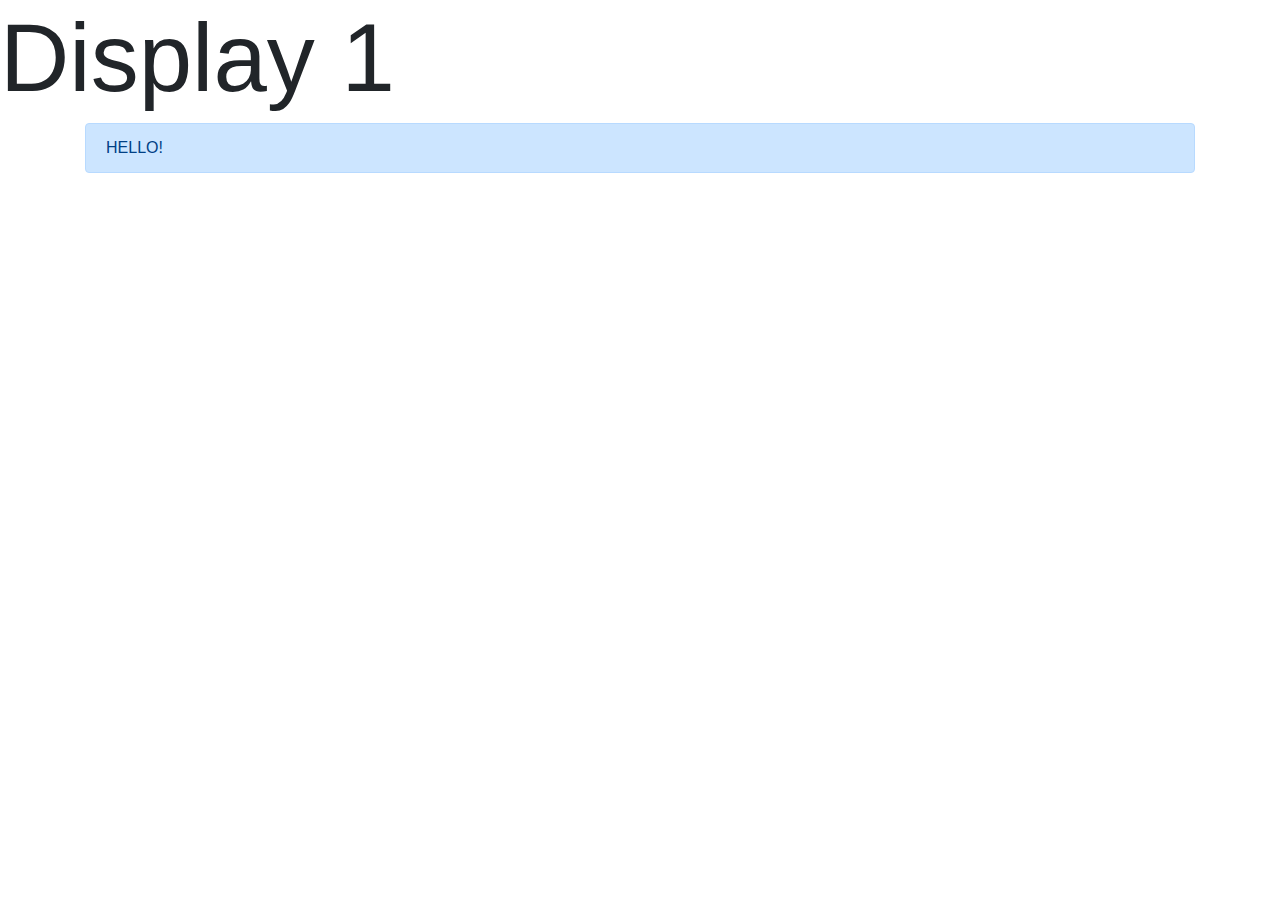
<file: Exercises/Section_12_Customizing_Bootstrap/02_Custom_Bootstrap/index.html>
<!DOCTYPE html>
<html lang="en">
<head>
    <meta charset="UTF-8">
    <meta name="viewport" content="width=device-width, initial-scale=1.0">
    <meta http-equiv="X-UA-Compatible" content="ie=edge">
    <link rel="stylesheet" href="custom_version.css">
    <title>Simplified Bootstrap</title>
</head>
<body>
    <h1 class="display-1">Display 1</h1>
    <div class="container">
        <div class="alert alert-primary">HELLO!</div>
    </div>
</body>
</html>
</file>
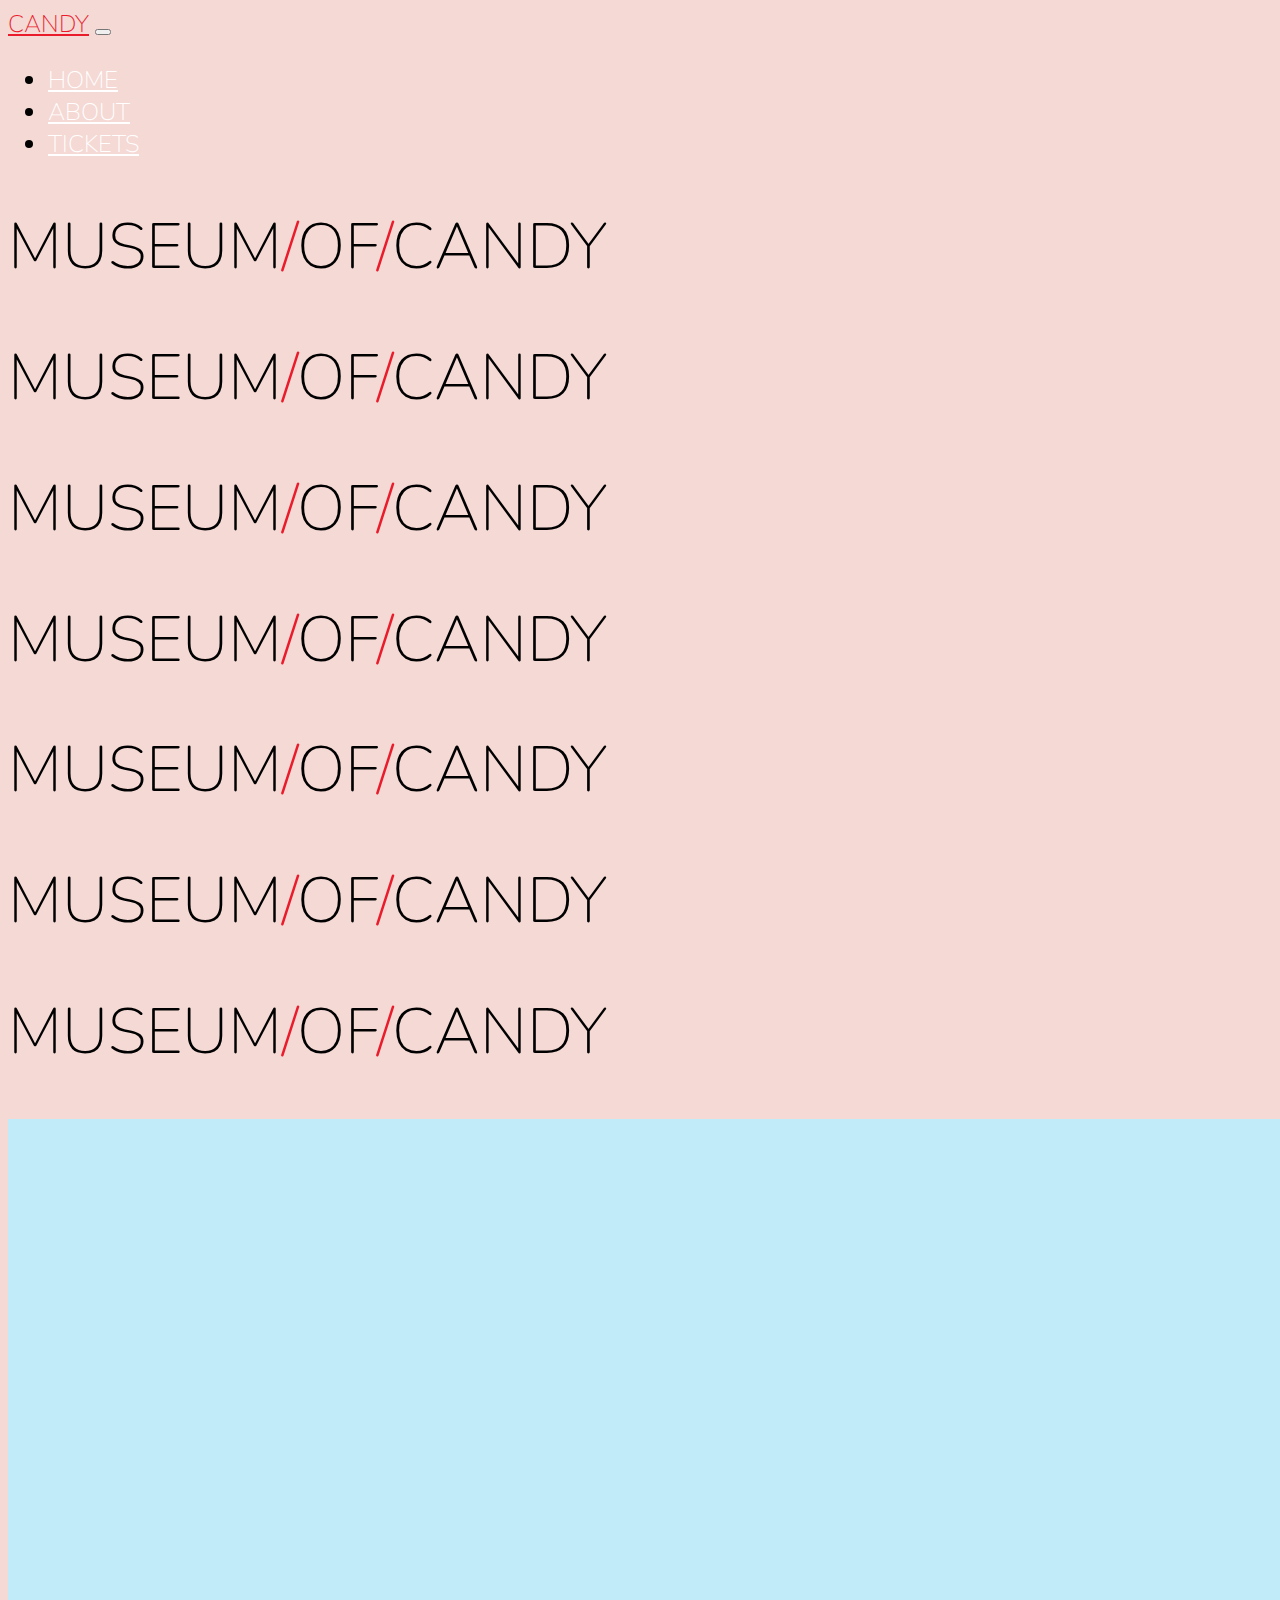
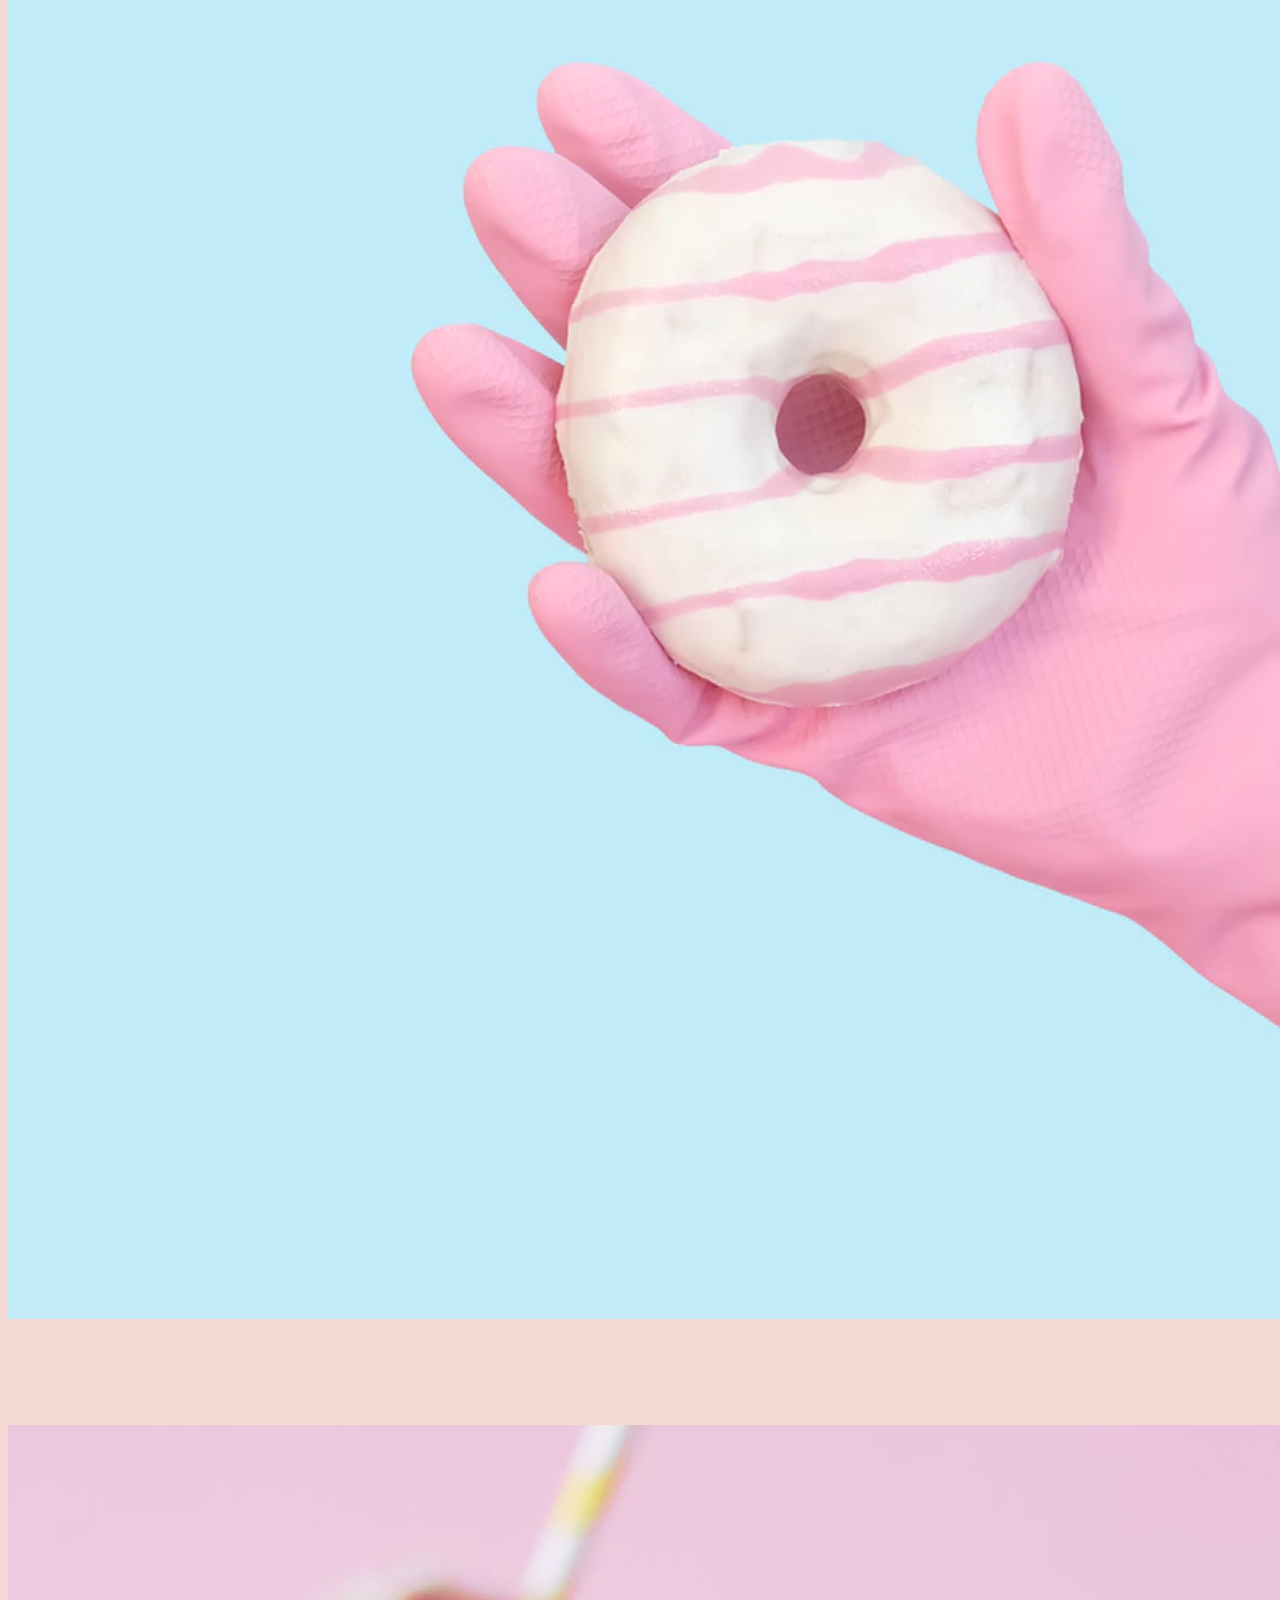
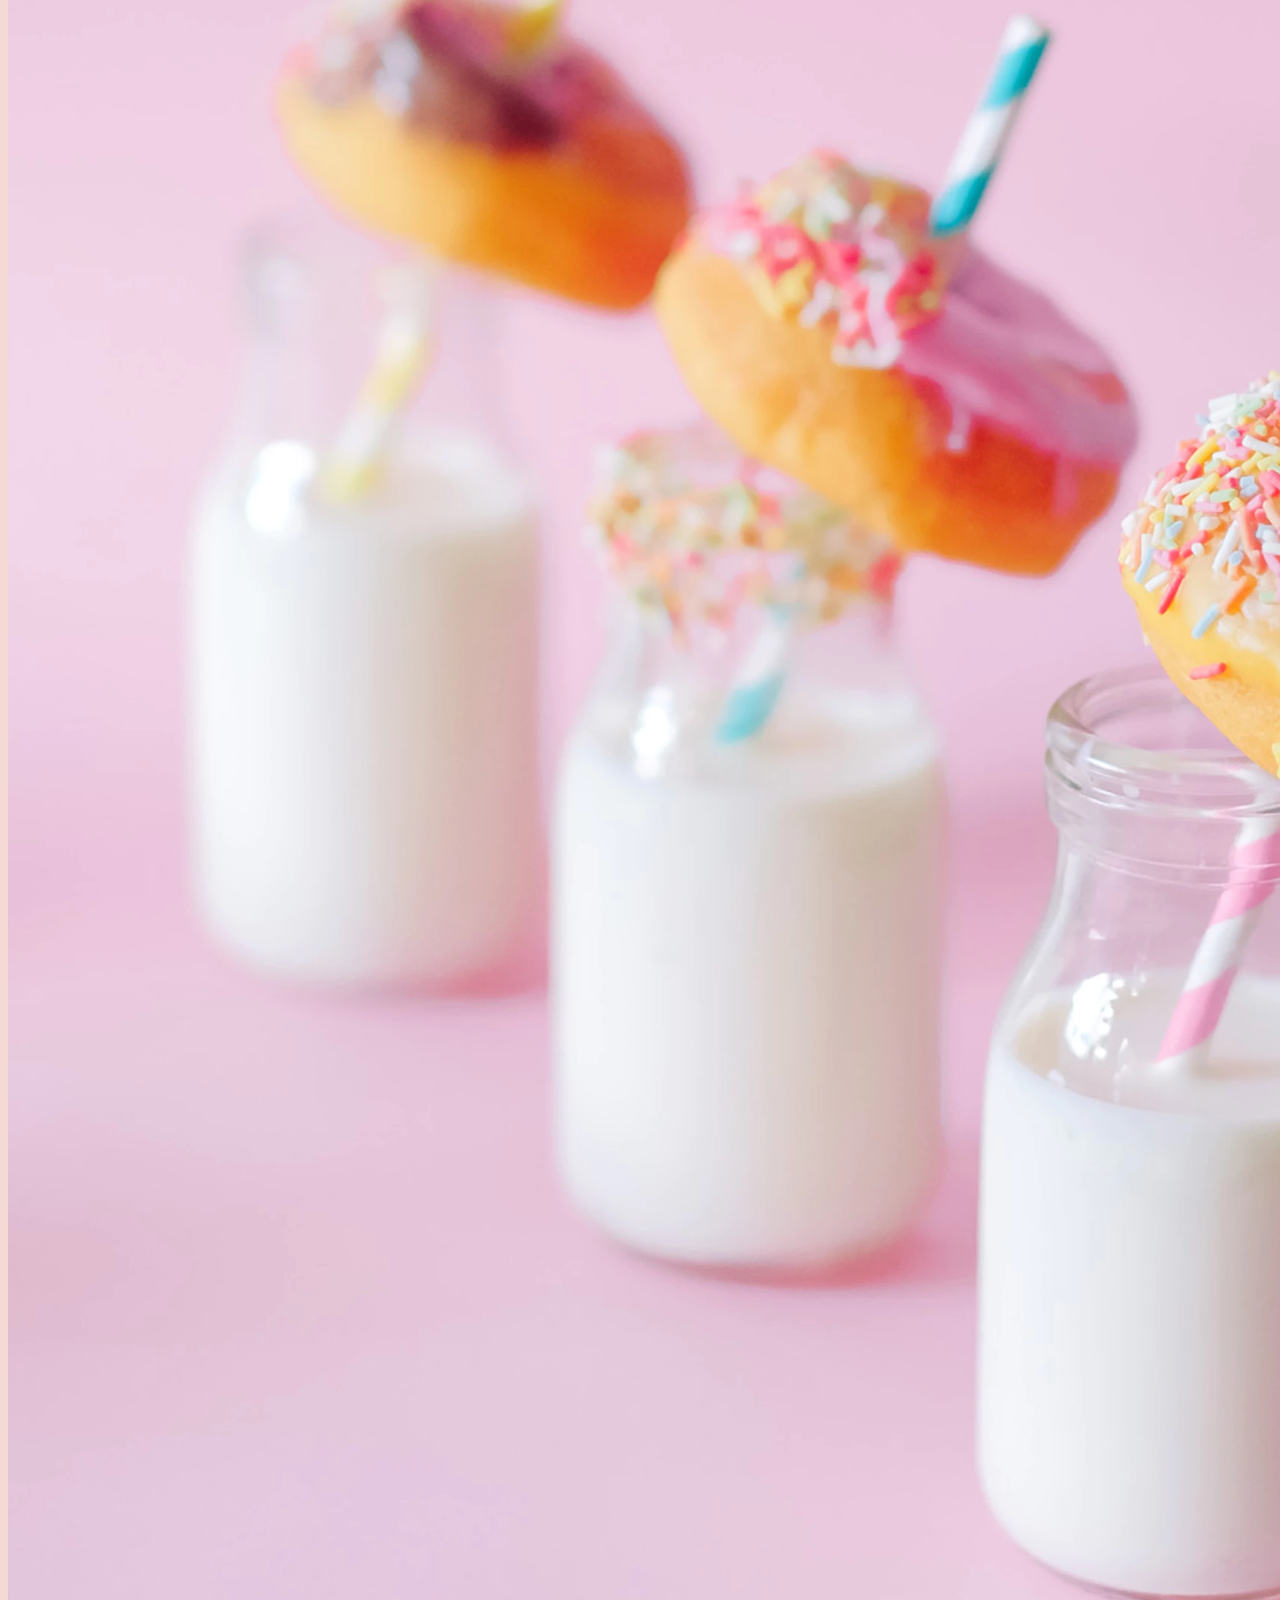
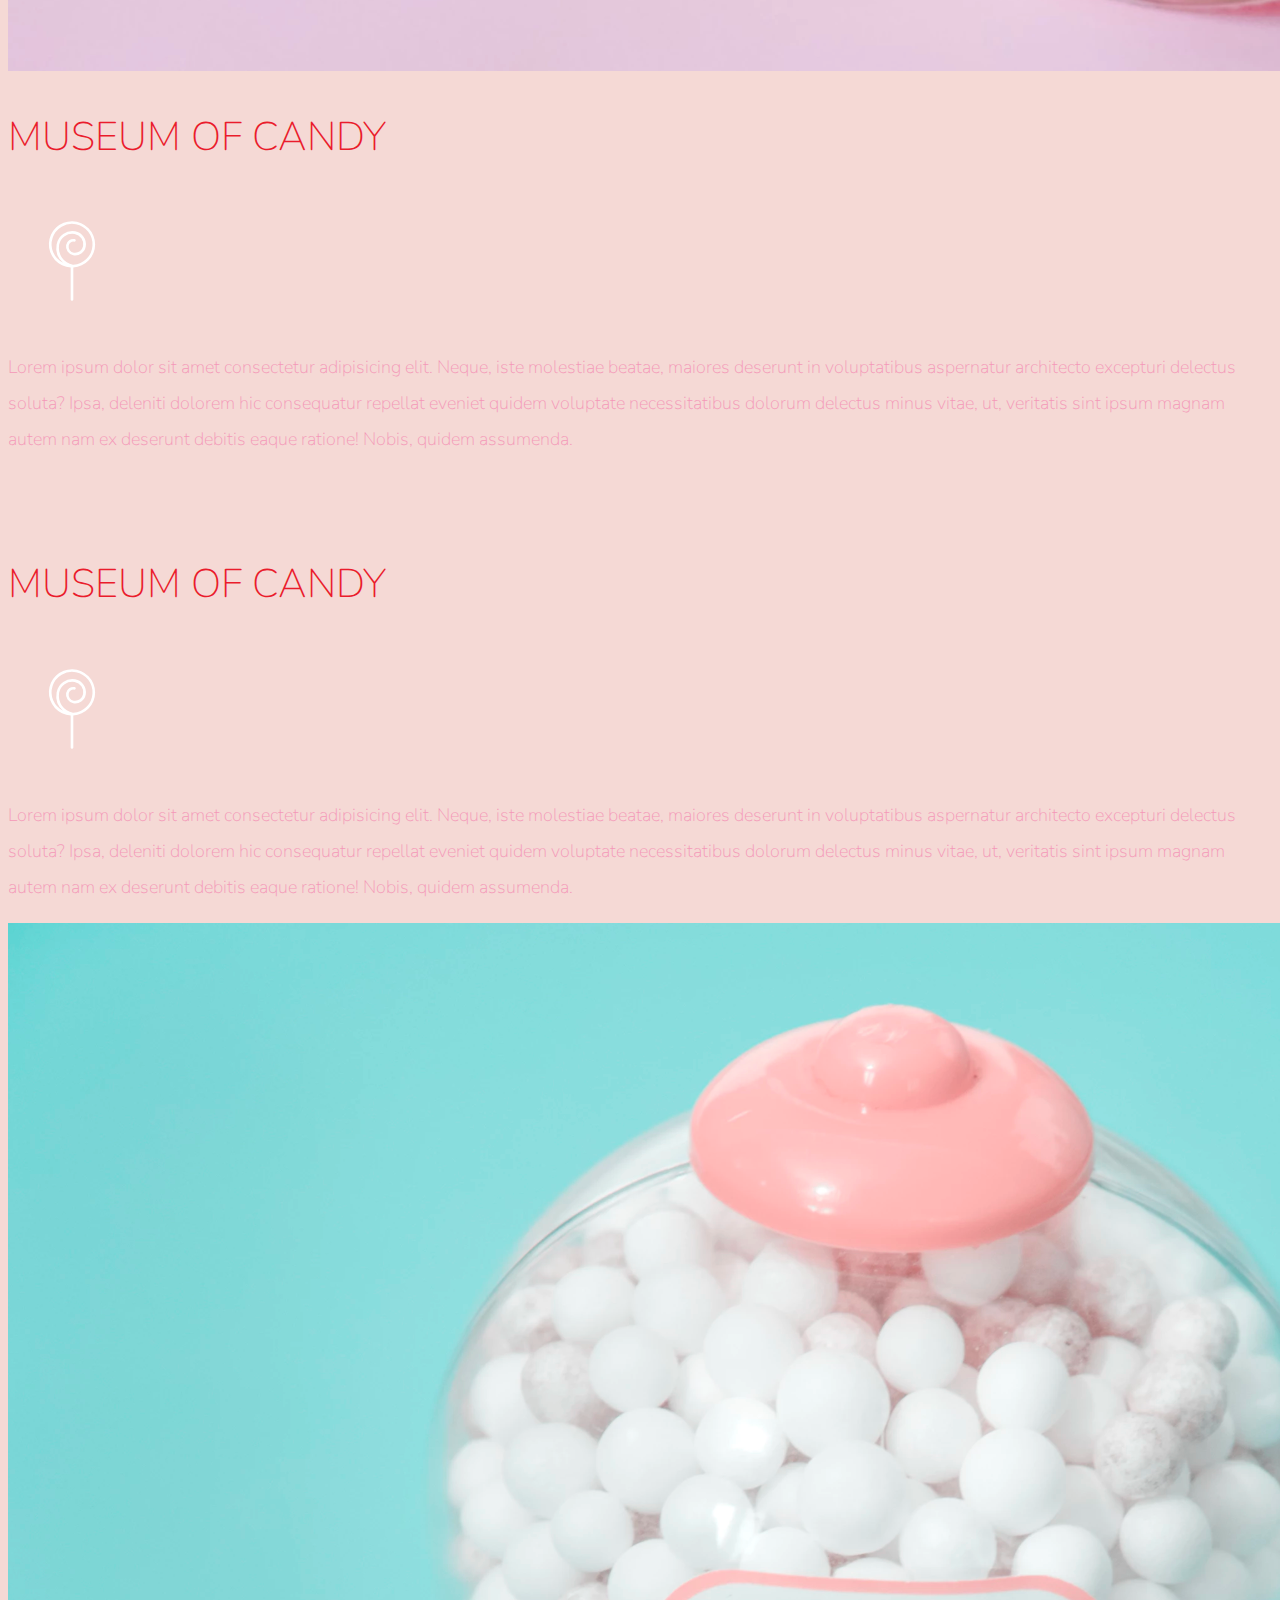
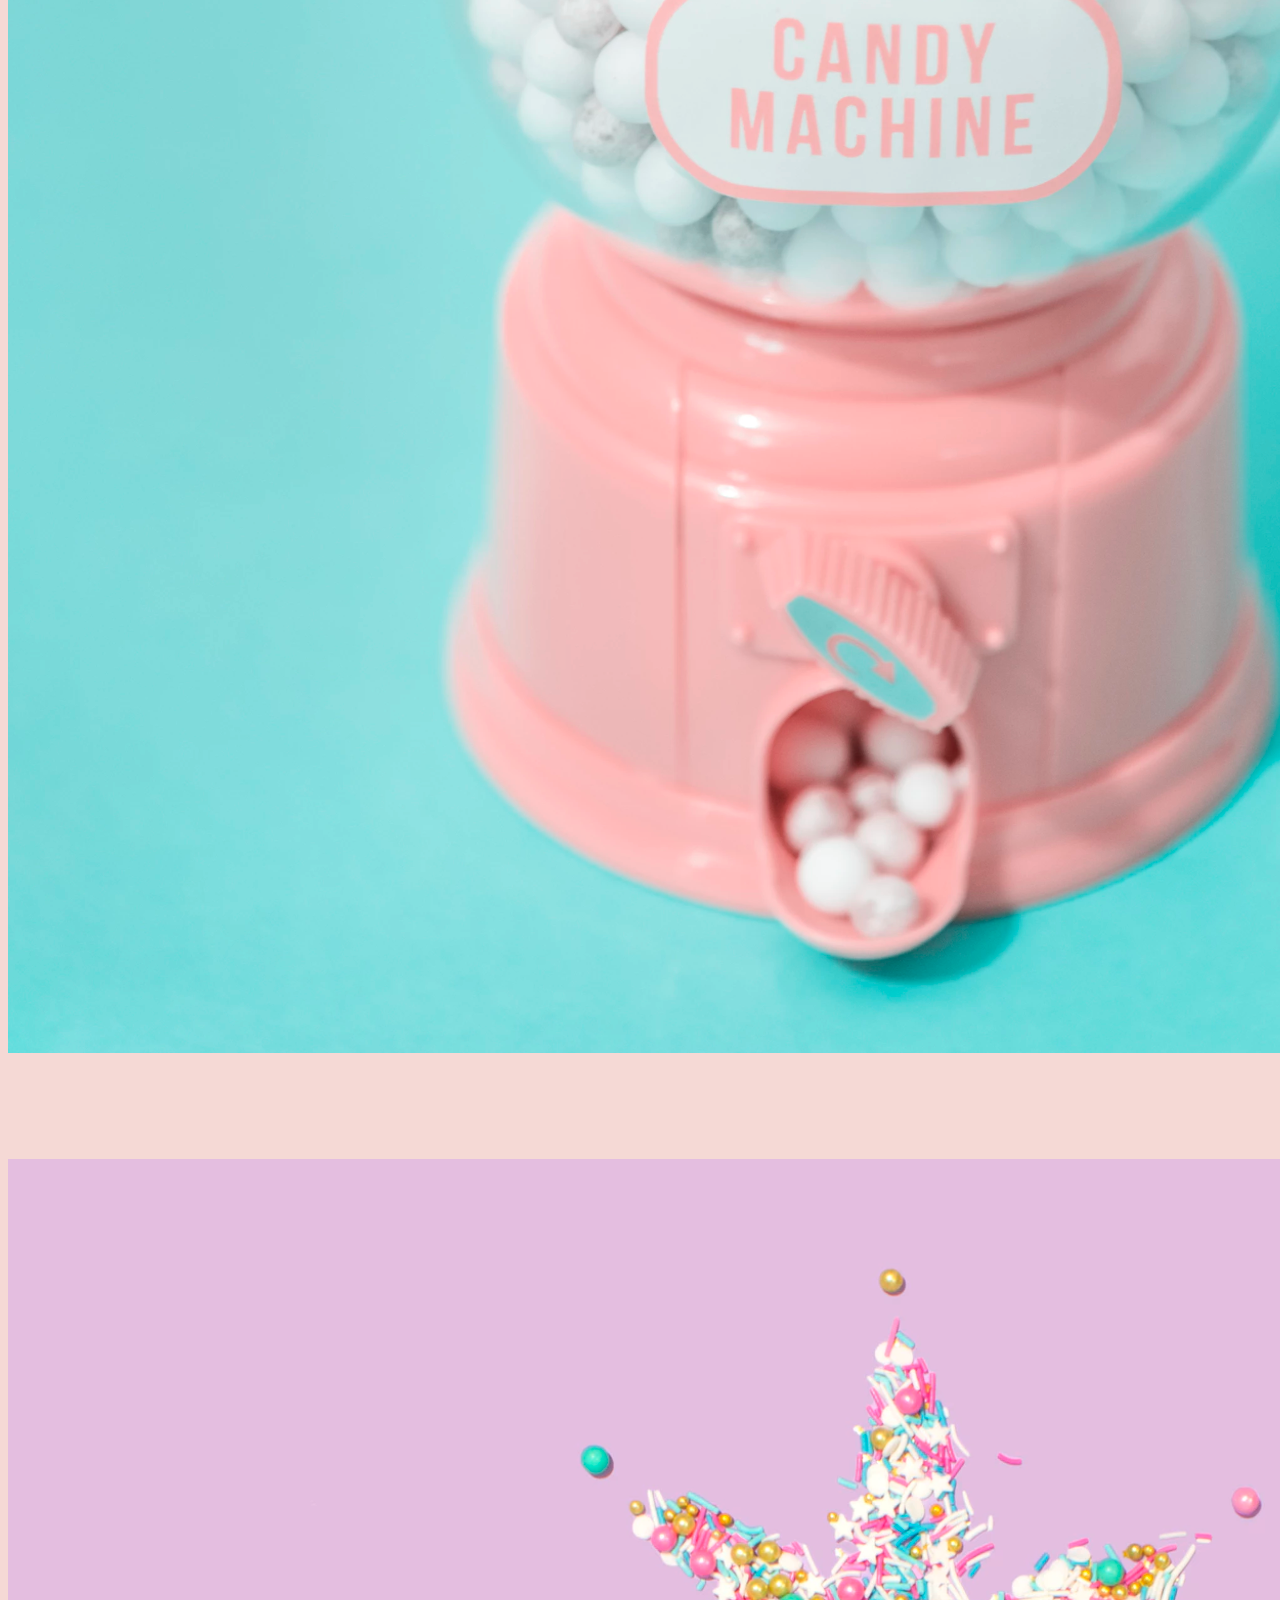
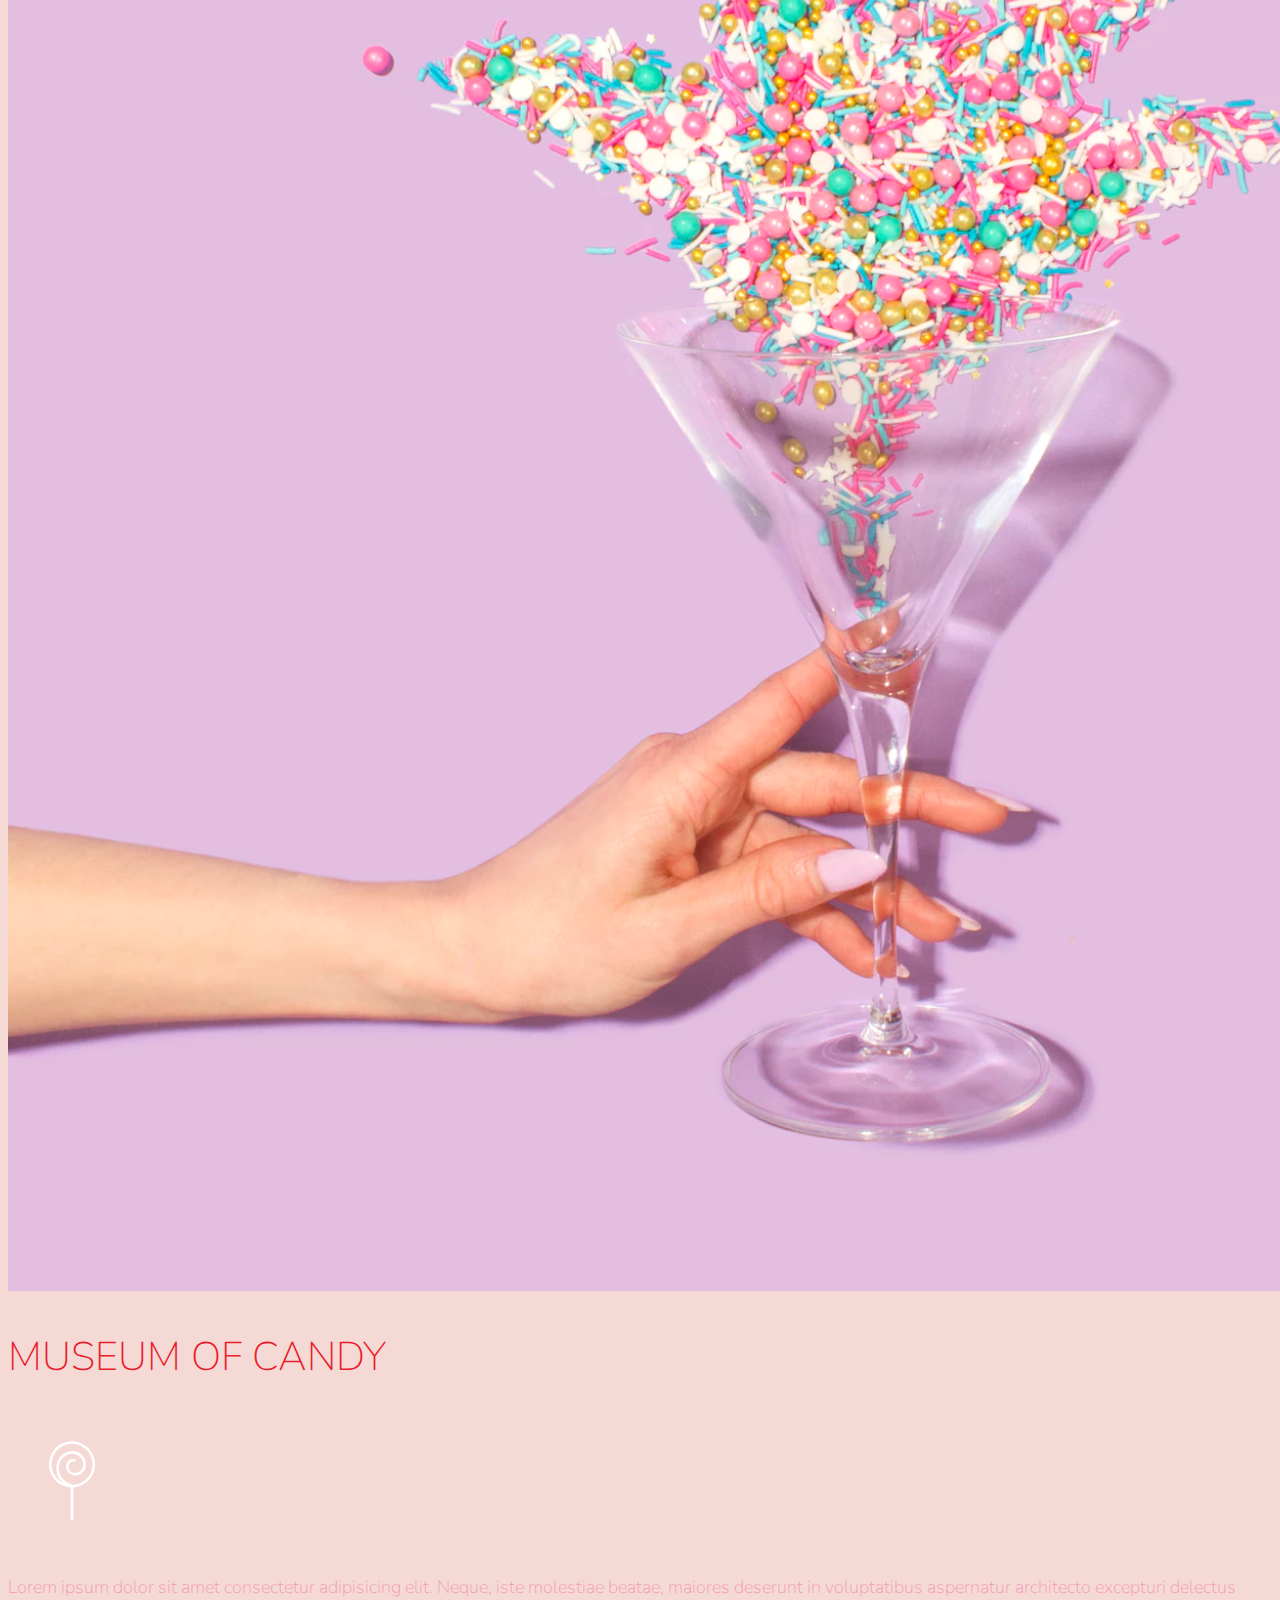
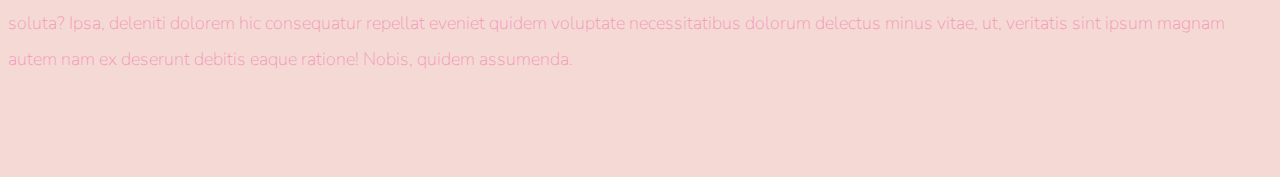
<file: Exercises/Section_14_BONUS_Museum_Of_Candy/Final/index.html>
<!doctype html>
<html lang="en">

<head>
    <!-- Required meta tags -->
    <meta charset="utf-8">
    <meta name="viewport" content="width=device-width, initial-scale=1, shrink-to-fit=no">

    <!-- Google Font -->
    <link href="https://fonts.googleapis.com/css?family=Nunito:200,300,400,700" rel="stylesheet">

    <!-- Bootstrap CSS -->
    <link rel="stylesheet" href="https://stackpath.bootstrapcdn.com/bootstrap/4.1.3/css/bootstrap.min.css" integrity="sha384-MCw98/SFnGE8fJT3GXwEOngsV7Zt27NXFoaoApmYm81iuXoPkFOJwJ8ERdknLPMO"
        crossorigin="anonymous">

    <!-- Custom CSS -->
    <link rel="stylesheet" href="app.css">

    <title>Museum of Candy</title>
</head>

<body>
    <nav id="mainNavbar" class="navbar navbar-dark navbar-expand-md py-0 fixed-top">
        <a href="#" class="navbar-brand">CANDY</a>
        <button class="navbar-toggler" data-toggle="collapse" data-target="#navLinks" aria-label="Toggle navigation">
            <span class="navbar-toggler-icon"></span>
        </button>
        <div class="collapse navbar-collapse" id="navLinks">
            <ul class="navbar-nav">
                <li class="nav-item">
                    <a href="" class="nav-link">HOME</a>
                </li>
                <li class="nav-item">
                    <a href="" class="nav-link">ABOUT</a>
                </li>
                <li class="nav-item">
                    <a href="" class="nav-link">TICKETS</a>
                </li>
            </ul>
        </div>
    </nav>

    <section class="container-fluid px-0">
        <div class="row align-items-center">
            <div class="col-lg-6">
                <div id="headingGroup" class="text-white text-center d-none d-lg-block mt-5">
                    <h1 class="">MUSEUM<span>/</span>OF<span>/</span>CANDY</h1>
                    <h1 class="">MUSEUM<span>/</span>OF<span>/</span>CANDY</h1>
                    <h1 class="">MUSEUM<span>/</span>OF<span>/</span>CANDY</h1>
                    <h1 class="">MUSEUM<span>/</span>OF<span>/</span>CANDY</h1>
                    <h1 class="">MUSEUM<span>/</span>OF<span>/</span>CANDY</h1>
                    <h1 class="">MUSEUM<span>/</span>OF<span>/</span>CANDY</h1>
                    <h1 class="">MUSEUM<span>/</span>OF<span>/</span>CANDY</h1>
                </div>
            </div>
            <div class="col-lg-6">
                <img class="img-fluid" src="imgs/hand2.png" alt="">
            </div>
        </div>
    </section>

    <section class="container-fluid px-0">
        <div class="row align-items-center content">
            <div class="col-md-6 order-2 order-md-1">
                <img src="imgs/milk.png" alt="" class="img-fluid">
            </div>
            <div class="col-md-6 text-center order-1 order-md-2">
                <div class="row justify-content-center">
                    <div class="col-10 col-lg-8 blurb mb-5 mb-md-0">
                        <h2>MUSEUM OF CANDY</h2>
                        <img src="imgs/lolli_icon.png" alt="" class="d-none d-lg-inline">
                        <p class="lead">Lorem ipsum dolor sit amet consectetur adipisicing elit. Neque, iste molestiae
                            beatae, maiores deserunt
                            in voluptatibus
                            aspernatur architecto excepturi delectus soluta? Ipsa, deleniti dolorem hic consequatur
                            repellat eveniet quidem
                            voluptate necessitatibus dolorum delectus minus vitae, ut, veritatis sint ipsum magnam
                            autem nam ex deserunt debitis
                            eaque ratione! Nobis, quidem assumenda.</p>
                    </div>
                </div>
            </div>
        </div>
        <div class="row align-items-center content">
            <div class="col-md-6 text-center">
                <div class="row justify-content-center">
                    <div class="col-10 col-lg-8 blurb mb-5 mb-md-0">
                        <h2>MUSEUM OF CANDY</h2>
                        <img src="imgs/lolli_icon.png" alt="" class="d-none d-lg-inline">
                        <p class="lead">Lorem ipsum dolor sit amet consectetur adipisicing elit. Neque, iste molestiae
                            beatae, maiores deserunt
                            in voluptatibus
                            aspernatur architecto excepturi delectus soluta? Ipsa, deleniti dolorem hic consequatur
                            repellat eveniet quidem
                            voluptate necessitatibus dolorum delectus minus vitae, ut, veritatis sint ipsum magnam
                            autem nam ex deserunt debitis
                            eaque ratione! Nobis, quidem assumenda.</p>
                    </div>
                </div>
            </div>
            <div class="col-md-6">
                <img src="imgs/gumball.png" alt="" class="img-fluid">
            </div>
        </div>
        <div class="row align-items-center content">
            <div class="col-md-6 order-2 order-md-1">
                <img src="imgs/sprinkles.png" alt="" class="img-fluid">
            </div>
            <div class="col-md-6 text-center order-1 order-md-2">
                <div class="row justify-content-center">
                    <div class="col-10 col-lg-8 blurb mb-5 mb-md-0">
                        <h2>MUSEUM OF CANDY</h2>
                        <img src="imgs/lolli_icon.png" alt="" class="d-none d-lg-inline">
                        <p class="lead">Lorem ipsum dolor sit amet consectetur adipisicing elit. Neque, iste molestiae
                            beatae, maiores
                            deserunt
                            in voluptatibus
                            aspernatur architecto excepturi delectus soluta? Ipsa, deleniti dolorem hic consequatur
                            repellat eveniet
                            quidem
                            voluptate necessitatibus dolorum delectus minus vitae, ut, veritatis sint ipsum magnam
                            autem nam ex deserunt
                            debitis
                            eaque ratione! Nobis, quidem assumenda.</p>
                    </div>
                </div>
            </div>
        </div>
    </section>
    <!-- Optional JavaScript -->
    <!-- jQuery first, then Popper.js, then Bootstrap JS -->
    <script src="https://code.jquery.com/jquery-3.3.1.slim.min.js" integrity="sha384-q8i/X+965DzO0rT7abK41JStQIAqVgRVzpbzo5smXKp4YfRvH+8abtTE1Pi6jizo"
        crossorigin="anonymous"></script>
    <script src="https://cdnjs.cloudflare.com/ajax/libs/popper.js/1.14.3/umd/popper.min.js" integrity="sha384-ZMP7rVo3mIykV+2+9J3UJ46jBk0WLaUAdn689aCwoqbBJiSnjAK/l8WvCWPIPm49"
        crossorigin="anonymous"></script>
    <script src="https://stackpath.bootstrapcdn.com/bootstrap/4.1.3/js/bootstrap.min.js" integrity="sha384-ChfqqxuZUCnJSK3+MXmPNIyE6ZbWh2IMqE241rYiqJxyMiZ6OW/JmZQ5stwEULTy"
        crossorigin="anonymous"></script>

    <script>
        $(function () {
            $(document).scroll(function () {
                var $nav = $("#mainNavbar");
                $nav.toggleClass("scrolled", $(this).scrollTop() > $nav.height());
            });
        });
    </script>
</body>

</html>
</file>
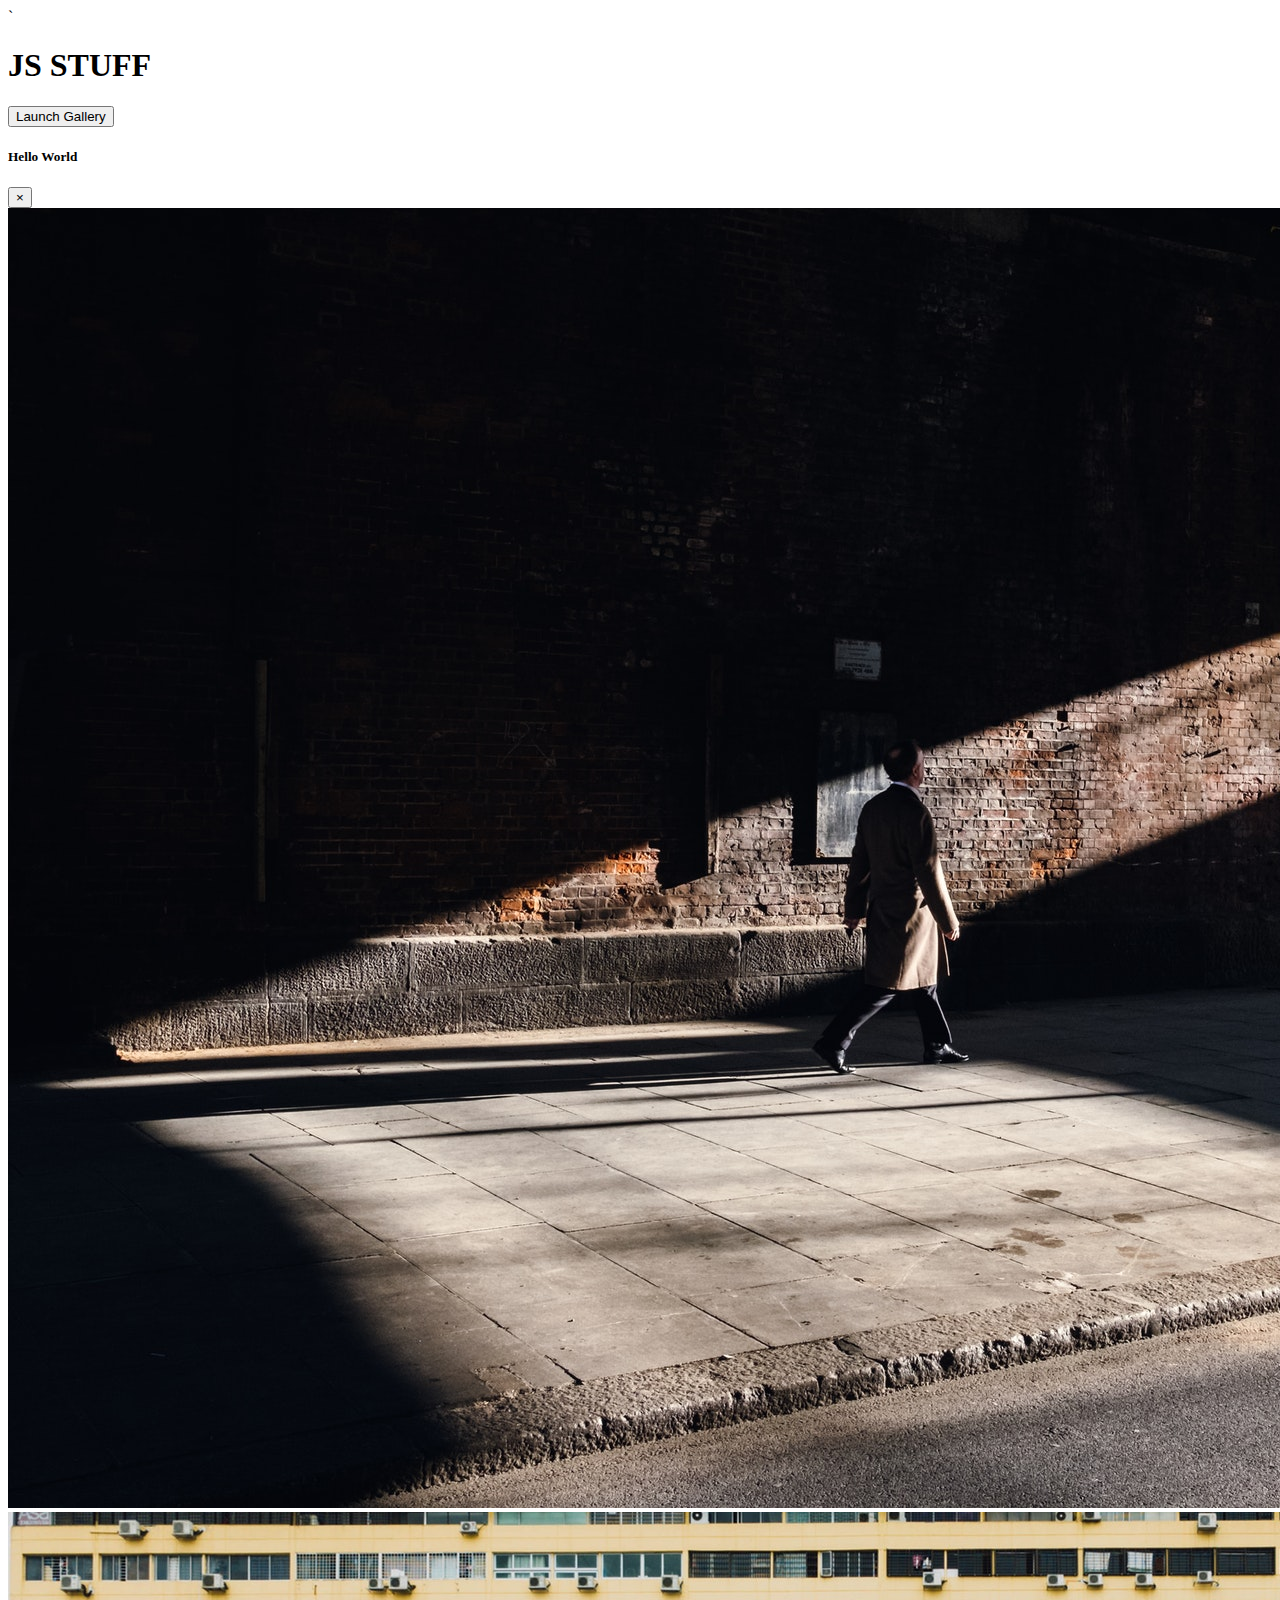
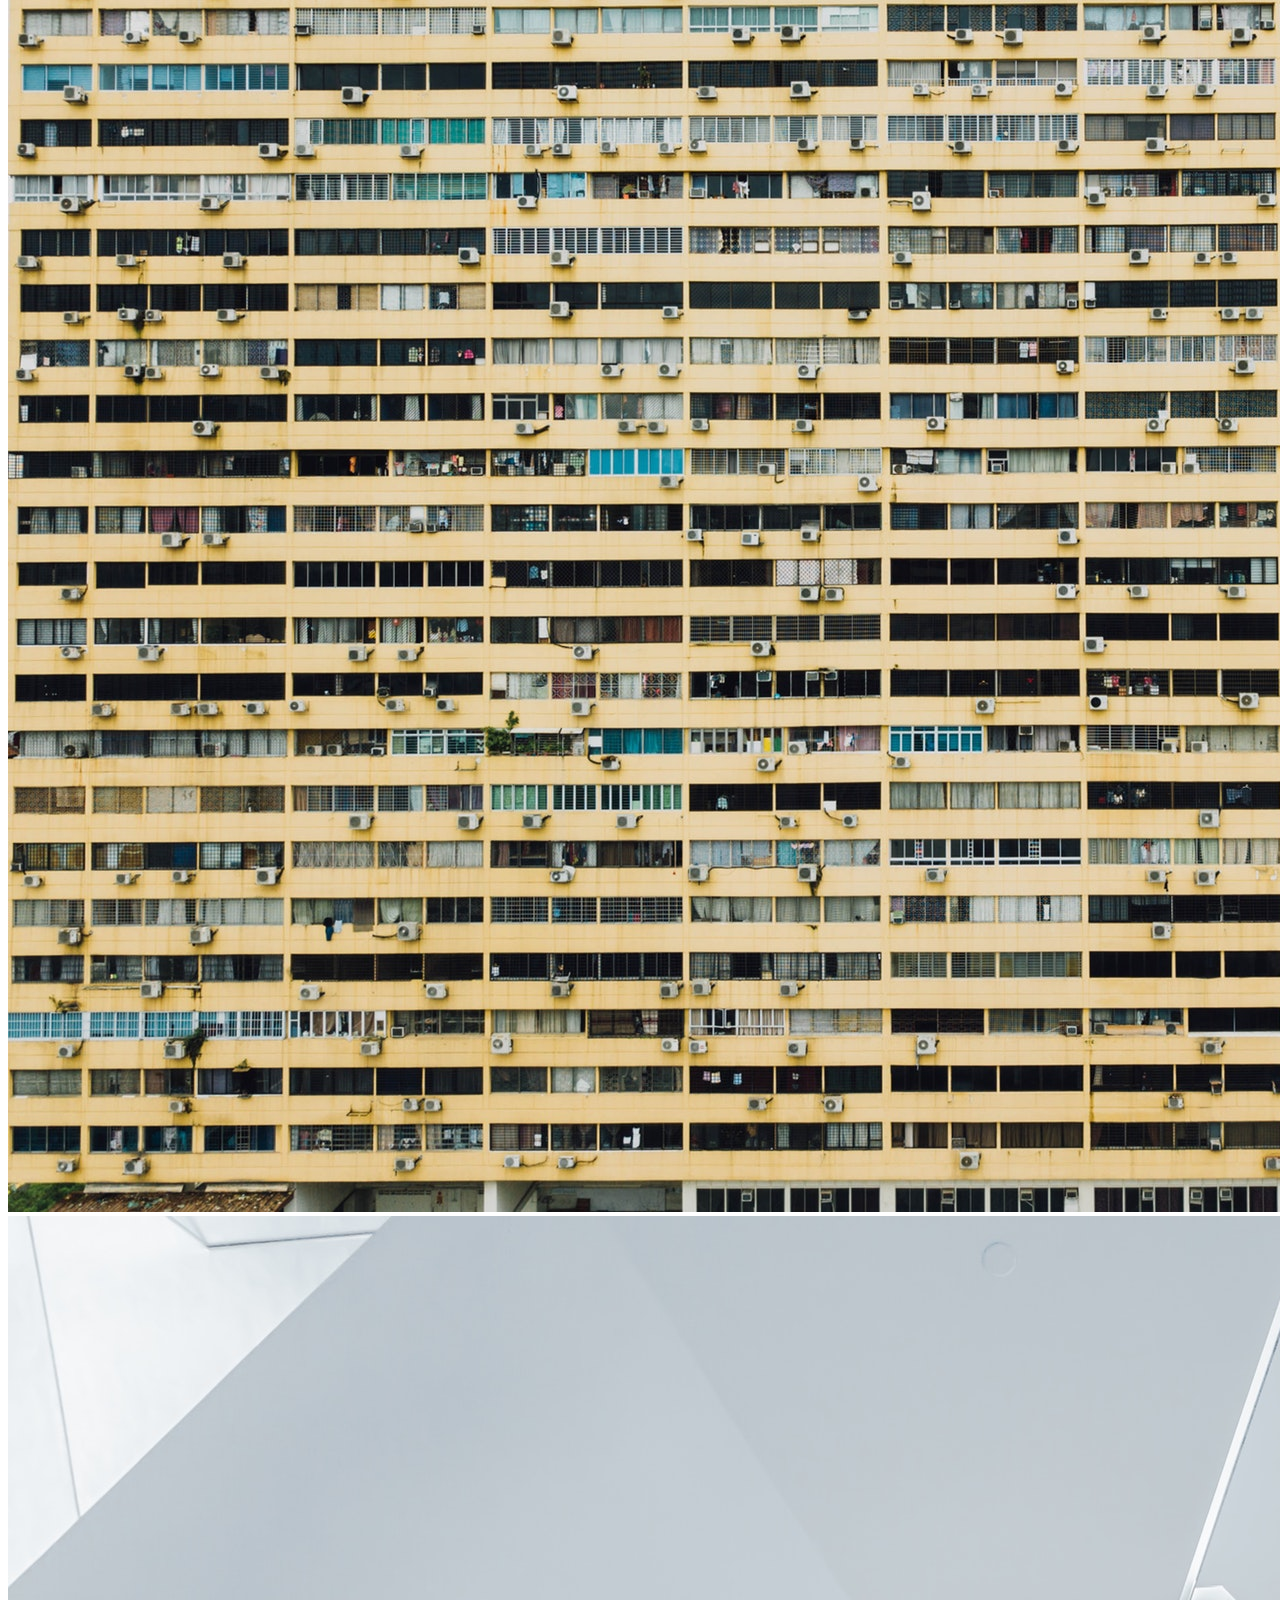
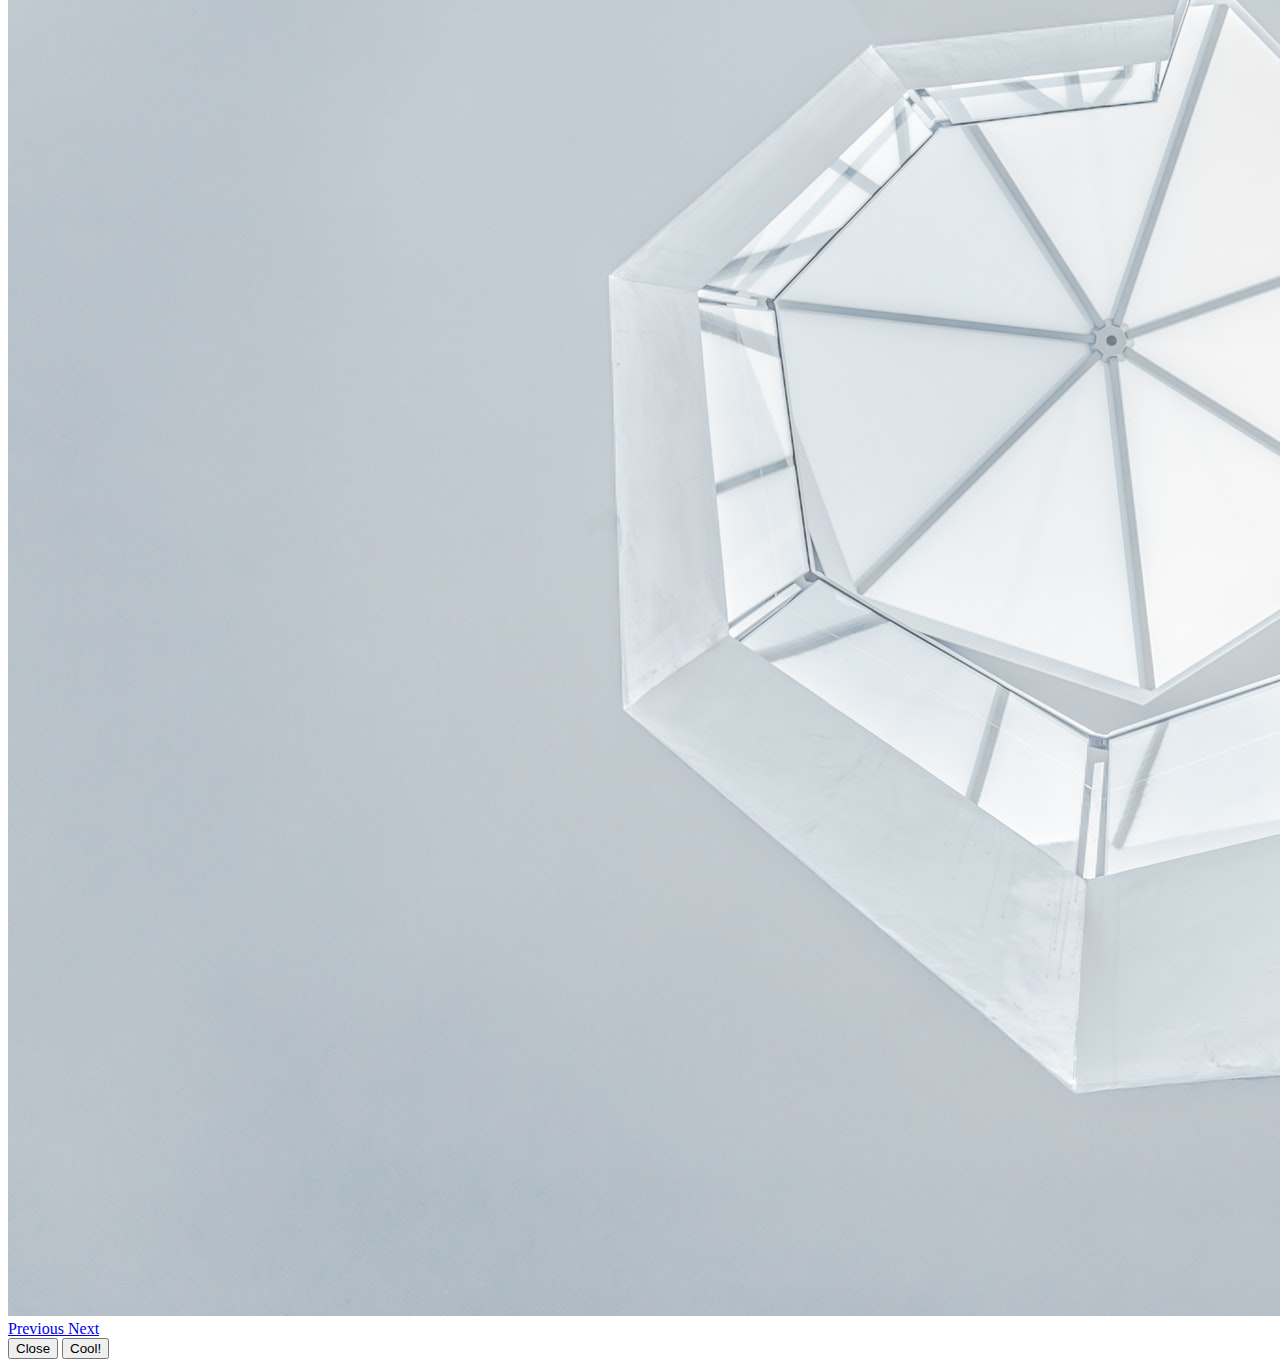
<file: Exercises/Section_11_JS/Exercise/Final/index.html>
<!doctype html>
<html lang="en">

<head>
    <!-- Required meta tags -->
    <meta charset="utf-8">`
    <meta name="viewport" content="width=device-width, initial-scale=1, shrink-to-fit=no">

    <!-- Bootstrap CSS -->
    <link rel="stylesheet" href="https://stackpath.bootstrapcdn.com/bootstrap/4.1.3/css/bootstrap.min.css" integrity="sha384-MCw98/SFnGE8fJT3GXwEOngsV7Zt27NXFoaoApmYm81iuXoPkFOJwJ8ERdknLPMO"
        crossorigin="anonymous">

    <title>JS Components</title>
</head>

<body>
    <div class="container text-center">
        <h1 class="display-3">JS STUFF</h1>
        <span data-toggle="modal" data-target="#galleryModal">
            <button class="btn btn-lg btn-info p-5 shadow" data-toggle="tooltip" data-placement="right" title="This button has a shadow!">
                Launch Gallery
            </button>
        </span>
    </div>

    <div class="modal fade" id="galleryModal" tabindex="-1" role="dialog" aria-labelledby="exampleModalCenterTitle"
        aria-hidden="true">
        <div class="modal-dialog modal-dialog-centered" role="document">
            <div class="modal-content">
                <div class="modal-header">
                    <h5 class="modal-title" id="exampleModalCenterTitle">Hello World</h5>
                    <button type="button" class="close" data-dismiss="modal" aria-label="Close">
                        <span aria-hidden="true">&times;</span>
                    </button>
                </div>
                <div class="modal-body">
                    <div class="row justify-content-center">
                        <div class="col-sm-10">
                            <div id="galleryCarousel" class="carousel slide" data-ride="carousel">
                                <div class="carousel-inner">
                                    <div class="carousel-item active">
                                        <img class="d-block w-100" src="imgs/img1.jpeg" alt="First slide">
                                    </div>
                                    <div class="carousel-item">
                                        <img class="d-block w-100" src="imgs/img2.jpeg" alt="Second slide">
                                    </div>
                                    <div class="carousel-item">
                                        <img class="d-block w-100" src="imgs/img3.jpeg" alt="Third slide">
                                    </div>
                                </div>
                                <a class="carousel-control-prev" href="#galleryCarousel" role="button" data-slide="prev">
                                    <span class="carousel-control-prev-icon" aria-hidden="true"></span>
                                    <span class="sr-only">Previous</span>
                                </a>
                                <a class="carousel-control-next" href="#galleryCarousel" role="button" data-slide="next">
                                    <span class="carousel-control-next-icon" aria-hidden="true"></span>
                                    <span class="sr-only">Next</span>
                                </a>
                            </div>
                        </div>
                    </div>
                </div>
                <div class="modal-footer">
                    <button type="button" class="btn btn-secondary" data-dismiss="modal">Close</button>
                    <button type="button" class="btn btn-success">Cool!</button>
                </div>
            </div>
        </div>
    </div>
    <!-- Optional JavaScript -->
    <!-- jQuery first, then Popper.js, then Bootstrap JS -->
    <script src="https://code.jquery.com/jquery-3.3.1.slim.min.js" integrity="sha384-q8i/X+965DzO0rT7abK41JStQIAqVgRVzpbzo5smXKp4YfRvH+8abtTE1Pi6jizo"
        crossorigin="anonymous"></script>
    <script src="https://cdnjs.cloudflare.com/ajax/libs/popper.js/1.14.3/umd/popper.min.js" integrity="sha384-ZMP7rVo3mIykV+2+9J3UJ46jBk0WLaUAdn689aCwoqbBJiSnjAK/l8WvCWPIPm49"
        crossorigin="anonymous"></script>
    <script src="https://stackpath.bootstrapcdn.com/bootstrap/4.1.3/js/bootstrap.min.js" integrity="sha384-ChfqqxuZUCnJSK3+MXmPNIyE6ZbWh2IMqE241rYiqJxyMiZ6OW/JmZQ5stwEULTy"
        crossorigin="anonymous"></script>
    <script>
        $(function () {
            $('[data-toggle="tooltip"]').tooltip()
        })
    </script>
</body>

</html>
</file>
<file: Exercises/Section_12_Customizing_Bootstrap/02_Custom_Bootstrap/custom_version.css>
:root {
  --blue: #007bff;
  --indigo: #6610f2;
  --purple: #6f42c1;
  --pink: #e83e8c;
  --red: #dc3545;
  --orange: #fd7e14;
  --yellow: #ffc107;
  --green: #28a745;
  --teal: #20c997;
  --cyan: #17a2b8;
  --white: #fff;
  --gray: #6c757d;
  --gray-dark: #343a40;
  --primary: #007bff;
  --secondary: #6c757d;
  --success: #28a745;
  --info: #17a2b8;
  --warning: #ffc107;
  --danger: #dc3545;
  --light: #f8f9fa;
  --dark: #343a40;
  --breakpoint-xs: 0;
  --breakpoint-sm: 576px;
  --breakpoint-md: 768px;
  --breakpoint-lg: 992px;
  --breakpoint-xl: 1200px;
  --font-family-sans-serif: -apple-system, BlinkMacSystemFont, "Segoe UI", Roboto, "Helvetica Neue", Arial, sans-serif, "Apple Color Emoji", "Segoe UI Emoji", "Segoe UI Symbol", "Noto Color Emoji";
  --font-family-monospace: SFMono-Regular, Menlo, Monaco, Consolas, "Liberation Mono", "Courier New", monospace; }

*,
*::before,
*::after {
  box-sizing: border-box; }

html {
  font-family: sans-serif;
  line-height: 1.15;
  -webkit-text-size-adjust: 100%;
  -ms-text-size-adjust: 100%;
  -ms-overflow-style: scrollbar;
  -webkit-tap-highlight-color: rgba(0, 0, 0, 0); }

@-ms-viewport {
  width: device-width; }
article, aside, figcaption, figure, footer, header, hgroup, main, nav, section {
  display: block; }

body {
  margin: 0;
  font-family: -apple-system, BlinkMacSystemFont, "Segoe UI", Roboto, "Helvetica Neue", Arial, sans-serif, "Apple Color Emoji", "Segoe UI Emoji", "Segoe UI Symbol", "Noto Color Emoji";
  font-size: 1rem;
  font-weight: 400;
  line-height: 1.5;
  color: #212529;
  text-align: left;
  background-color: #fff; }

[tabindex="-1"]:focus {
  outline: 0 !important; }

hr {
  box-sizing: content-box;
  height: 0;
  overflow: visible; }

h1, h2, h3, h4, h5, h6 {
  margin-top: 0;
  margin-bottom: 0.5rem; }

p {
  margin-top: 0;
  margin-bottom: 1rem; }

abbr[title],
abbr[data-original-title] {
  text-decoration: underline;
  text-decoration: underline dotted;
  cursor: help;
  border-bottom: 0; }

address {
  margin-bottom: 1rem;
  font-style: normal;
  line-height: inherit; }

ol,
ul,
dl {
  margin-top: 0;
  margin-bottom: 1rem; }

ol ol,
ul ul,
ol ul,
ul ol {
  margin-bottom: 0; }

dt {
  font-weight: 700; }

dd {
  margin-bottom: .5rem;
  margin-left: 0; }

blockquote {
  margin: 0 0 1rem; }

dfn {
  font-style: italic; }

b,
strong {
  font-weight: bolder; }

small {
  font-size: 80%; }

sub,
sup {
  position: relative;
  font-size: 75%;
  line-height: 0;
  vertical-align: baseline; }

sub {
  bottom: -.25em; }

sup {
  top: -.5em; }

a {
  color: #007bff;
  text-decoration: none;
  background-color: transparent;
  -webkit-text-decoration-skip: objects; }
  a:hover {
    color: #0056b3;
    text-decoration: underline; }

a:not([href]):not([tabindex]) {
  color: inherit;
  text-decoration: none; }
  a:not([href]):not([tabindex]):hover, a:not([href]):not([tabindex]):focus {
    color: inherit;
    text-decoration: none; }
  a:not([href]):not([tabindex]):focus {
    outline: 0; }

pre,
code,
kbd,
samp {
  font-family: SFMono-Regular, Menlo, Monaco, Consolas, "Liberation Mono", "Courier New", monospace;
  font-size: 1em; }

pre {
  margin-top: 0;
  margin-bottom: 1rem;
  overflow: auto;
  -ms-overflow-style: scrollbar; }

figure {
  margin: 0 0 1rem; }

img {
  vertical-align: middle;
  border-style: none; }

svg {
  overflow: hidden;
  vertical-align: middle; }

table {
  border-collapse: collapse; }

caption {
  padding-top: 0.75rem;
  padding-bottom: 0.75rem;
  color: #6c757d;
  text-align: left;
  caption-side: bottom; }

th {
  text-align: inherit; }

label {
  display: inline-block;
  margin-bottom: 0.5rem; }

button {
  border-radius: 0; }

button:focus {
  outline: 1px dotted;
  outline: 5px auto -webkit-focus-ring-color; }

input,
button,
select,
optgroup,
textarea {
  margin: 0;
  font-family: inherit;
  font-size: inherit;
  line-height: inherit; }

button,
input {
  overflow: visible; }

button,
select {
  text-transform: none; }

button,
html [type="button"],
[type="reset"],
[type="submit"] {
  -webkit-appearance: button; }

button::-moz-focus-inner,
[type="button"]::-moz-focus-inner,
[type="reset"]::-moz-focus-inner,
[type="submit"]::-moz-focus-inner {
  padding: 0;
  border-style: none; }

input[type="radio"],
input[type="checkbox"] {
  box-sizing: border-box;
  padding: 0; }

input[type="date"],
input[type="time"],
input[type="datetime-local"],
input[type="month"] {
  -webkit-appearance: listbox; }

textarea {
  overflow: auto;
  resize: vertical; }

fieldset {
  min-width: 0;
  padding: 0;
  margin: 0;
  border: 0; }

legend {
  display: block;
  width: 100%;
  max-width: 100%;
  padding: 0;
  margin-bottom: .5rem;
  font-size: 1.5rem;
  line-height: inherit;
  color: inherit;
  white-space: normal; }

progress {
  vertical-align: baseline; }

[type="number"]::-webkit-inner-spin-button,
[type="number"]::-webkit-outer-spin-button {
  height: auto; }

[type="search"] {
  outline-offset: -2px;
  -webkit-appearance: none; }

[type="search"]::-webkit-search-cancel-button,
[type="search"]::-webkit-search-decoration {
  -webkit-appearance: none; }

::-webkit-file-upload-button {
  font: inherit;
  -webkit-appearance: button; }

output {
  display: inline-block; }

summary {
  display: list-item;
  cursor: pointer; }

template {
  display: none; }

[hidden] {
  display: none !important; }

h1, h2, h3, h4, h5, h6,
.h1, .h2, .h3, .h4, .h5, .h6 {
  margin-bottom: 0.5rem;
  font-family: inherit;
  font-weight: 500;
  line-height: 1.2;
  color: inherit; }

h1, .h1 {
  font-size: 2.5rem; }

h2, .h2 {
  font-size: 2rem; }

h3, .h3 {
  font-size: 1.75rem; }

h4, .h4 {
  font-size: 1.5rem; }

h5, .h5 {
  font-size: 1.25rem; }

h6, .h6 {
  font-size: 1rem; }

.lead {
  font-size: 1.25rem;
  font-weight: 300; }

.display-1 {
  font-size: 6rem;
  font-weight: 300;
  line-height: 1.2; }

.display-2 {
  font-size: 5.5rem;
  font-weight: 300;
  line-height: 1.2; }

.display-3 {
  font-size: 4.5rem;
  font-weight: 300;
  line-height: 1.2; }

.display-4 {
  font-size: 3.5rem;
  font-weight: 300;
  line-height: 1.2; }

hr {
  margin-top: 1rem;
  margin-bottom: 1rem;
  border: 0;
  border-top: 1px solid rgba(0, 0, 0, 0.1); }

small,
.small {
  font-size: 80%;
  font-weight: 400; }

mark,
.mark {
  padding: 0.2em;
  background-color: #fcf8e3; }

.list-unstyled {
  padding-left: 0;
  list-style: none; }

.list-inline {
  padding-left: 0;
  list-style: none; }

.list-inline-item {
  display: inline-block; }
  .list-inline-item:not(:last-child) {
    margin-right: 0.5rem; }

.initialism {
  font-size: 90%;
  text-transform: uppercase; }

.blockquote {
  margin-bottom: 1rem;
  font-size: 1.25rem; }

.blockquote-footer {
  display: block;
  font-size: 80%;
  color: #6c757d; }
  .blockquote-footer::before {
    content: "\2014 \00A0"; }

.table {
  width: 100%;
  margin-bottom: 1rem;
  background-color: transparent; }
  .table th,
  .table td {
    padding: 0.75rem;
    vertical-align: top;
    border-top: 1px solid #dee2e6; }
  .table thead th {
    vertical-align: bottom;
    border-bottom: 2px solid #dee2e6; }
  .table tbody + tbody {
    border-top: 2px solid #dee2e6; }
  .table .table {
    background-color: #fff; }

.table-sm th,
.table-sm td {
  padding: 0.3rem; }

.table-bordered {
  border: 1px solid #dee2e6; }
  .table-bordered th,
  .table-bordered td {
    border: 1px solid #dee2e6; }
  .table-bordered thead th,
  .table-bordered thead td {
    border-bottom-width: 2px; }

.table-borderless th,
.table-borderless td,
.table-borderless thead th,
.table-borderless tbody + tbody {
  border: 0; }

.table-striped tbody tr:nth-of-type(odd) {
  background-color: rgba(0, 0, 0, 0.05); }

.table-hover tbody tr:hover {
  background-color: rgba(0, 0, 0, 0.075); }

.table-primary,
.table-primary > th,
.table-primary > td {
  background-color: #b8daff; }

.table-hover .table-primary:hover {
  background-color: #9fcdff; }
  .table-hover .table-primary:hover > td,
  .table-hover .table-primary:hover > th {
    background-color: #9fcdff; }

.table-secondary,
.table-secondary > th,
.table-secondary > td {
  background-color: #d6d8db; }

.table-hover .table-secondary:hover {
  background-color: #c8cbcf; }
  .table-hover .table-secondary:hover > td,
  .table-hover .table-secondary:hover > th {
    background-color: #c8cbcf; }

.table-success,
.table-success > th,
.table-success > td {
  background-color: #c3e6cb; }

.table-hover .table-success:hover {
  background-color: #b1dfbb; }
  .table-hover .table-success:hover > td,
  .table-hover .table-success:hover > th {
    background-color: #b1dfbb; }

.table-info,
.table-info > th,
.table-info > td {
  background-color: #bee5eb; }

.table-hover .table-info:hover {
  background-color: #abdde5; }
  .table-hover .table-info:hover > td,
  .table-hover .table-info:hover > th {
    background-color: #abdde5; }

.table-warning,
.table-warning > th,
.table-warning > td {
  background-color: #ffeeba; }

.table-hover .table-warning:hover {
  background-color: #ffe8a1; }
  .table-hover .table-warning:hover > td,
  .table-hover .table-warning:hover > th {
    background-color: #ffe8a1; }

.table-danger,
.table-danger > th,
.table-danger > td {
  background-color: #f5c6cb; }

.table-hover .table-danger:hover {
  background-color: #f1b0b7; }
  .table-hover .table-danger:hover > td,
  .table-hover .table-danger:hover > th {
    background-color: #f1b0b7; }

.table-light,
.table-light > th,
.table-light > td {
  background-color: #fdfdfe; }

.table-hover .table-light:hover {
  background-color: #ececf6; }
  .table-hover .table-light:hover > td,
  .table-hover .table-light:hover > th {
    background-color: #ececf6; }

.table-dark,
.table-dark > th,
.table-dark > td {
  background-color: #c6c8ca; }

.table-hover .table-dark:hover {
  background-color: #b9bbbe; }
  .table-hover .table-dark:hover > td,
  .table-hover .table-dark:hover > th {
    background-color: #b9bbbe; }

.table-active,
.table-active > th,
.table-active > td {
  background-color: rgba(0, 0, 0, 0.075); }

.table-hover .table-active:hover {
  background-color: rgba(0, 0, 0, 0.075); }
  .table-hover .table-active:hover > td,
  .table-hover .table-active:hover > th {
    background-color: rgba(0, 0, 0, 0.075); }

.table .thead-dark th {
  color: #fff;
  background-color: #212529;
  border-color: #32383e; }
.table .thead-light th {
  color: #495057;
  background-color: #e9ecef;
  border-color: #dee2e6; }

.table-dark {
  color: #fff;
  background-color: #212529; }
  .table-dark th,
  .table-dark td,
  .table-dark thead th {
    border-color: #32383e; }
  .table-dark.table-bordered {
    border: 0; }
  .table-dark.table-striped tbody tr:nth-of-type(odd) {
    background-color: rgba(255, 255, 255, 0.05); }
  .table-dark.table-hover tbody tr:hover {
    background-color: rgba(255, 255, 255, 0.075); }

@media (max-width: 575.98px) {
  .table-responsive-sm {
    display: block;
    width: 100%;
    overflow-x: auto;
    -webkit-overflow-scrolling: touch;
    -ms-overflow-style: -ms-autohiding-scrollbar; }
    .table-responsive-sm > .table-bordered {
      border: 0; } }
@media (max-width: 767.98px) {
  .table-responsive-md {
    display: block;
    width: 100%;
    overflow-x: auto;
    -webkit-overflow-scrolling: touch;
    -ms-overflow-style: -ms-autohiding-scrollbar; }
    .table-responsive-md > .table-bordered {
      border: 0; } }
@media (max-width: 991.98px) {
  .table-responsive-lg {
    display: block;
    width: 100%;
    overflow-x: auto;
    -webkit-overflow-scrolling: touch;
    -ms-overflow-style: -ms-autohiding-scrollbar; }
    .table-responsive-lg > .table-bordered {
      border: 0; } }
@media (max-width: 1199.98px) {
  .table-responsive-xl {
    display: block;
    width: 100%;
    overflow-x: auto;
    -webkit-overflow-scrolling: touch;
    -ms-overflow-style: -ms-autohiding-scrollbar; }
    .table-responsive-xl > .table-bordered {
      border: 0; } }
.table-responsive {
  display: block;
  width: 100%;
  overflow-x: auto;
  -webkit-overflow-scrolling: touch;
  -ms-overflow-style: -ms-autohiding-scrollbar; }
  .table-responsive > .table-bordered {
    border: 0; }

.dropup,
.dropright,
.dropdown,
.dropleft {
  position: relative; }

.dropdown-toggle::after {
  display: inline-block;
  width: 0;
  height: 0;
  margin-left: 0.255em;
  vertical-align: 0.255em;
  content: "";
  border-top: 0.3em solid;
  border-right: 0.3em solid transparent;
  border-bottom: 0;
  border-left: 0.3em solid transparent; }
.dropdown-toggle:empty::after {
  margin-left: 0; }

.dropdown-menu {
  position: absolute;
  top: 100%;
  left: 0;
  z-index: 1000;
  display: none;
  float: left;
  min-width: 10rem;
  padding: 0.5rem 0;
  margin: 0.125rem 0 0;
  font-size: 1rem;
  color: #212529;
  text-align: left;
  list-style: none;
  background-color: #fff;
  background-clip: padding-box;
  border: 1px solid rgba(0, 0, 0, 0.15);
  border-radius: 0.25rem; }

.dropdown-menu-right {
  right: 0;
  left: auto; }

.dropup .dropdown-menu {
  top: auto;
  bottom: 100%;
  margin-top: 0;
  margin-bottom: 0.125rem; }
.dropup .dropdown-toggle::after {
  display: inline-block;
  width: 0;
  height: 0;
  margin-left: 0.255em;
  vertical-align: 0.255em;
  content: "";
  border-top: 0;
  border-right: 0.3em solid transparent;
  border-bottom: 0.3em solid;
  border-left: 0.3em solid transparent; }
.dropup .dropdown-toggle:empty::after {
  margin-left: 0; }

.dropright .dropdown-menu {
  top: 0;
  right: auto;
  left: 100%;
  margin-top: 0;
  margin-left: 0.125rem; }
.dropright .dropdown-toggle::after {
  display: inline-block;
  width: 0;
  height: 0;
  margin-left: 0.255em;
  vertical-align: 0.255em;
  content: "";
  border-top: 0.3em solid transparent;
  border-right: 0;
  border-bottom: 0.3em solid transparent;
  border-left: 0.3em solid; }
.dropright .dropdown-toggle:empty::after {
  margin-left: 0; }
.dropright .dropdown-toggle::after {
  vertical-align: 0; }

.dropleft .dropdown-menu {
  top: 0;
  right: 100%;
  left: auto;
  margin-top: 0;
  margin-right: 0.125rem; }
.dropleft .dropdown-toggle::after {
  display: inline-block;
  width: 0;
  height: 0;
  margin-left: 0.255em;
  vertical-align: 0.255em;
  content: ""; }
.dropleft .dropdown-toggle::after {
  display: none; }
.dropleft .dropdown-toggle::before {
  display: inline-block;
  width: 0;
  height: 0;
  margin-right: 0.255em;
  vertical-align: 0.255em;
  content: "";
  border-top: 0.3em solid transparent;
  border-right: 0.3em solid;
  border-bottom: 0.3em solid transparent; }
.dropleft .dropdown-toggle:empty::after {
  margin-left: 0; }
.dropleft .dropdown-toggle::before {
  vertical-align: 0; }

.dropdown-menu[x-placement^="top"], .dropdown-menu[x-placement^="right"], .dropdown-menu[x-placement^="bottom"], .dropdown-menu[x-placement^="left"] {
  right: auto;
  bottom: auto; }

.dropdown-divider {
  height: 0;
  margin: 0.5rem 0;
  overflow: hidden;
  border-top: 1px solid #e9ecef; }

.dropdown-item {
  display: block;
  width: 100%;
  padding: 0.25rem 1.5rem;
  clear: both;
  font-weight: 400;
  color: #212529;
  text-align: inherit;
  white-space: nowrap;
  background-color: transparent;
  border: 0; }
  .dropdown-item:hover, .dropdown-item:focus {
    color: #16181b;
    text-decoration: none;
    background-color: #f8f9fa; }
  .dropdown-item.active, .dropdown-item:active {
    color: #fff;
    text-decoration: none;
    background-color: #007bff; }
  .dropdown-item.disabled, .dropdown-item:disabled {
    color: #6c757d;
    background-color: transparent; }

.dropdown-menu.show {
  display: block; }

.dropdown-header {
  display: block;
  padding: 0.5rem 1.5rem;
  margin-bottom: 0;
  font-size: 0.875rem;
  color: #6c757d;
  white-space: nowrap; }

.dropdown-item-text {
  display: block;
  padding: 0.25rem 1.5rem;
  color: #212529; }

.alert {
  position: relative;
  padding: 0.75rem 1.25rem;
  margin-bottom: 1rem;
  border: 1px solid transparent;
  border-radius: 0.25rem; }

.alert-heading {
  color: inherit; }

.alert-link {
  font-weight: 700; }

.alert-dismissible {
  padding-right: 4rem; }
  .alert-dismissible .close {
    position: absolute;
    top: 0;
    right: 0;
    padding: 0.75rem 1.25rem;
    color: inherit; }

.alert-primary {
  color: #004085;
  background-color: #cce5ff;
  border-color: #b8daff; }
  .alert-primary hr {
    border-top-color: #9fcdff; }
  .alert-primary .alert-link {
    color: #002752; }

.alert-secondary {
  color: #383d41;
  background-color: #e2e3e5;
  border-color: #d6d8db; }
  .alert-secondary hr {
    border-top-color: #c8cbcf; }
  .alert-secondary .alert-link {
    color: #202326; }

.alert-success {
  color: #155724;
  background-color: #d4edda;
  border-color: #c3e6cb; }
  .alert-success hr {
    border-top-color: #b1dfbb; }
  .alert-success .alert-link {
    color: #0b2e13; }

.alert-info {
  color: #0c5460;
  background-color: #d1ecf1;
  border-color: #bee5eb; }
  .alert-info hr {
    border-top-color: #abdde5; }
  .alert-info .alert-link {
    color: #062c33; }

.alert-warning {
  color: #856404;
  background-color: #fff3cd;
  border-color: #ffeeba; }
  .alert-warning hr {
    border-top-color: #ffe8a1; }
  .alert-warning .alert-link {
    color: #533f03; }

.alert-danger {
  color: #721c24;
  background-color: #f8d7da;
  border-color: #f5c6cb; }
  .alert-danger hr {
    border-top-color: #f1b0b7; }
  .alert-danger .alert-link {
    color: #491217; }

.alert-light {
  color: #818182;
  background-color: #fefefe;
  border-color: #fdfdfe; }
  .alert-light hr {
    border-top-color: #ececf6; }
  .alert-light .alert-link {
    color: #686868; }

.alert-dark {
  color: #1b1e21;
  background-color: #d6d8d9;
  border-color: #c6c8ca; }
  .alert-dark hr {
    border-top-color: #b9bbbe; }
  .alert-dark .alert-link {
    color: #040505; }

.container {
  width: 100%;
  padding-right: 15px;
  padding-left: 15px;
  margin-right: auto;
  margin-left: auto; }
  @media (min-width: 576px) {
    .container {
      max-width: 540px; } }
  @media (min-width: 768px) {
    .container {
      max-width: 720px; } }
  @media (min-width: 992px) {
    .container {
      max-width: 960px; } }
  @media (min-width: 1200px) {
    .container {
      max-width: 1140px; } }

.container-fluid {
  width: 100%;
  padding-right: 15px;
  padding-left: 15px;
  margin-right: auto;
  margin-left: auto; }

.row {
  display: flex;
  flex-wrap: wrap;
  margin-right: -15px;
  margin-left: -15px; }

.no-gutters {
  margin-right: 0;
  margin-left: 0; }
  .no-gutters > .col,
  .no-gutters > [class*="col-"] {
    padding-right: 0;
    padding-left: 0; }

.col-1, .col-2, .col-3, .col-4, .col-5, .col-6, .col-7, .col-8, .col-9, .col-10, .col-11, .col-12, .col,
.col-auto, .col-sm-1, .col-sm-2, .col-sm-3, .col-sm-4, .col-sm-5, .col-sm-6, .col-sm-7, .col-sm-8, .col-sm-9, .col-sm-10, .col-sm-11, .col-sm-12, .col-sm,
.col-sm-auto, .col-md-1, .col-md-2, .col-md-3, .col-md-4, .col-md-5, .col-md-6, .col-md-7, .col-md-8, .col-md-9, .col-md-10, .col-md-11, .col-md-12, .col-md,
.col-md-auto, .col-lg-1, .col-lg-2, .col-lg-3, .col-lg-4, .col-lg-5, .col-lg-6, .col-lg-7, .col-lg-8, .col-lg-9, .col-lg-10, .col-lg-11, .col-lg-12, .col-lg,
.col-lg-auto, .col-xl-1, .col-xl-2, .col-xl-3, .col-xl-4, .col-xl-5, .col-xl-6, .col-xl-7, .col-xl-8, .col-xl-9, .col-xl-10, .col-xl-11, .col-xl-12, .col-xl,
.col-xl-auto {
  position: relative;
  width: 100%;
  min-height: 1px;
  padding-right: 15px;
  padding-left: 15px; }

.col {
  flex-basis: 0;
  flex-grow: 1;
  max-width: 100%; }

.col-auto {
  flex: 0 0 auto;
  width: auto;
  max-width: none; }

.col-1 {
  flex: 0 0 8.3333333333%;
  max-width: 8.3333333333%; }

.col-2 {
  flex: 0 0 16.6666666667%;
  max-width: 16.6666666667%; }

.col-3 {
  flex: 0 0 25%;
  max-width: 25%; }

.col-4 {
  flex: 0 0 33.3333333333%;
  max-width: 33.3333333333%; }

.col-5 {
  flex: 0 0 41.6666666667%;
  max-width: 41.6666666667%; }

.col-6 {
  flex: 0 0 50%;
  max-width: 50%; }

.col-7 {
  flex: 0 0 58.3333333333%;
  max-width: 58.3333333333%; }

.col-8 {
  flex: 0 0 66.6666666667%;
  max-width: 66.6666666667%; }

.col-9 {
  flex: 0 0 75%;
  max-width: 75%; }

.col-10 {
  flex: 0 0 83.3333333333%;
  max-width: 83.3333333333%; }

.col-11 {
  flex: 0 0 91.6666666667%;
  max-width: 91.6666666667%; }

.col-12 {
  flex: 0 0 100%;
  max-width: 100%; }

.order-first {
  order: -1; }

.order-last {
  order: 13; }

.order-0 {
  order: 0; }

.order-1 {
  order: 1; }

.order-2 {
  order: 2; }

.order-3 {
  order: 3; }

.order-4 {
  order: 4; }

.order-5 {
  order: 5; }

.order-6 {
  order: 6; }

.order-7 {
  order: 7; }

.order-8 {
  order: 8; }

.order-9 {
  order: 9; }

.order-10 {
  order: 10; }

.order-11 {
  order: 11; }

.order-12 {
  order: 12; }

.offset-1 {
  margin-left: 8.3333333333%; }

.offset-2 {
  margin-left: 16.6666666667%; }

.offset-3 {
  margin-left: 25%; }

.offset-4 {
  margin-left: 33.3333333333%; }

.offset-5 {
  margin-left: 41.6666666667%; }

.offset-6 {
  margin-left: 50%; }

.offset-7 {
  margin-left: 58.3333333333%; }

.offset-8 {
  margin-left: 66.6666666667%; }

.offset-9 {
  margin-left: 75%; }

.offset-10 {
  margin-left: 83.3333333333%; }

.offset-11 {
  margin-left: 91.6666666667%; }

@media (min-width: 576px) {
  .col-sm {
    flex-basis: 0;
    flex-grow: 1;
    max-width: 100%; }

  .col-sm-auto {
    flex: 0 0 auto;
    width: auto;
    max-width: none; }

  .col-sm-1 {
    flex: 0 0 8.3333333333%;
    max-width: 8.3333333333%; }

  .col-sm-2 {
    flex: 0 0 16.6666666667%;
    max-width: 16.6666666667%; }

  .col-sm-3 {
    flex: 0 0 25%;
    max-width: 25%; }

  .col-sm-4 {
    flex: 0 0 33.3333333333%;
    max-width: 33.3333333333%; }

  .col-sm-5 {
    flex: 0 0 41.6666666667%;
    max-width: 41.6666666667%; }

  .col-sm-6 {
    flex: 0 0 50%;
    max-width: 50%; }

  .col-sm-7 {
    flex: 0 0 58.3333333333%;
    max-width: 58.3333333333%; }

  .col-sm-8 {
    flex: 0 0 66.6666666667%;
    max-width: 66.6666666667%; }

  .col-sm-9 {
    flex: 0 0 75%;
    max-width: 75%; }

  .col-sm-10 {
    flex: 0 0 83.3333333333%;
    max-width: 83.3333333333%; }

  .col-sm-11 {
    flex: 0 0 91.6666666667%;
    max-width: 91.6666666667%; }

  .col-sm-12 {
    flex: 0 0 100%;
    max-width: 100%; }

  .order-sm-first {
    order: -1; }

  .order-sm-last {
    order: 13; }

  .order-sm-0 {
    order: 0; }

  .order-sm-1 {
    order: 1; }

  .order-sm-2 {
    order: 2; }

  .order-sm-3 {
    order: 3; }

  .order-sm-4 {
    order: 4; }

  .order-sm-5 {
    order: 5; }

  .order-sm-6 {
    order: 6; }

  .order-sm-7 {
    order: 7; }

  .order-sm-8 {
    order: 8; }

  .order-sm-9 {
    order: 9; }

  .order-sm-10 {
    order: 10; }

  .order-sm-11 {
    order: 11; }

  .order-sm-12 {
    order: 12; }

  .offset-sm-0 {
    margin-left: 0; }

  .offset-sm-1 {
    margin-left: 8.3333333333%; }

  .offset-sm-2 {
    margin-left: 16.6666666667%; }

  .offset-sm-3 {
    margin-left: 25%; }

  .offset-sm-4 {
    margin-left: 33.3333333333%; }

  .offset-sm-5 {
    margin-left: 41.6666666667%; }

  .offset-sm-6 {
    margin-left: 50%; }

  .offset-sm-7 {
    margin-left: 58.3333333333%; }

  .offset-sm-8 {
    margin-left: 66.6666666667%; }

  .offset-sm-9 {
    margin-left: 75%; }

  .offset-sm-10 {
    margin-left: 83.3333333333%; }

  .offset-sm-11 {
    margin-left: 91.6666666667%; } }
@media (min-width: 768px) {
  .col-md {
    flex-basis: 0;
    flex-grow: 1;
    max-width: 100%; }

  .col-md-auto {
    flex: 0 0 auto;
    width: auto;
    max-width: none; }

  .col-md-1 {
    flex: 0 0 8.3333333333%;
    max-width: 8.3333333333%; }

  .col-md-2 {
    flex: 0 0 16.6666666667%;
    max-width: 16.6666666667%; }

  .col-md-3 {
    flex: 0 0 25%;
    max-width: 25%; }

  .col-md-4 {
    flex: 0 0 33.3333333333%;
    max-width: 33.3333333333%; }

  .col-md-5 {
    flex: 0 0 41.6666666667%;
    max-width: 41.6666666667%; }

  .col-md-6 {
    flex: 0 0 50%;
    max-width: 50%; }

  .col-md-7 {
    flex: 0 0 58.3333333333%;
    max-width: 58.3333333333%; }

  .col-md-8 {
    flex: 0 0 66.6666666667%;
    max-width: 66.6666666667%; }

  .col-md-9 {
    flex: 0 0 75%;
    max-width: 75%; }

  .col-md-10 {
    flex: 0 0 83.3333333333%;
    max-width: 83.3333333333%; }

  .col-md-11 {
    flex: 0 0 91.6666666667%;
    max-width: 91.6666666667%; }

  .col-md-12 {
    flex: 0 0 100%;
    max-width: 100%; }

  .order-md-first {
    order: -1; }

  .order-md-last {
    order: 13; }

  .order-md-0 {
    order: 0; }

  .order-md-1 {
    order: 1; }

  .order-md-2 {
    order: 2; }

  .order-md-3 {
    order: 3; }

  .order-md-4 {
    order: 4; }

  .order-md-5 {
    order: 5; }

  .order-md-6 {
    order: 6; }

  .order-md-7 {
    order: 7; }

  .order-md-8 {
    order: 8; }

  .order-md-9 {
    order: 9; }

  .order-md-10 {
    order: 10; }

  .order-md-11 {
    order: 11; }

  .order-md-12 {
    order: 12; }

  .offset-md-0 {
    margin-left: 0; }

  .offset-md-1 {
    margin-left: 8.3333333333%; }

  .offset-md-2 {
    margin-left: 16.6666666667%; }

  .offset-md-3 {
    margin-left: 25%; }

  .offset-md-4 {
    margin-left: 33.3333333333%; }

  .offset-md-5 {
    margin-left: 41.6666666667%; }

  .offset-md-6 {
    margin-left: 50%; }

  .offset-md-7 {
    margin-left: 58.3333333333%; }

  .offset-md-8 {
    margin-left: 66.6666666667%; }

  .offset-md-9 {
    margin-left: 75%; }

  .offset-md-10 {
    margin-left: 83.3333333333%; }

  .offset-md-11 {
    margin-left: 91.6666666667%; } }
@media (min-width: 992px) {
  .col-lg {
    flex-basis: 0;
    flex-grow: 1;
    max-width: 100%; }

  .col-lg-auto {
    flex: 0 0 auto;
    width: auto;
    max-width: none; }

  .col-lg-1 {
    flex: 0 0 8.3333333333%;
    max-width: 8.3333333333%; }

  .col-lg-2 {
    flex: 0 0 16.6666666667%;
    max-width: 16.6666666667%; }

  .col-lg-3 {
    flex: 0 0 25%;
    max-width: 25%; }

  .col-lg-4 {
    flex: 0 0 33.3333333333%;
    max-width: 33.3333333333%; }

  .col-lg-5 {
    flex: 0 0 41.6666666667%;
    max-width: 41.6666666667%; }

  .col-lg-6 {
    flex: 0 0 50%;
    max-width: 50%; }

  .col-lg-7 {
    flex: 0 0 58.3333333333%;
    max-width: 58.3333333333%; }

  .col-lg-8 {
    flex: 0 0 66.6666666667%;
    max-width: 66.6666666667%; }

  .col-lg-9 {
    flex: 0 0 75%;
    max-width: 75%; }

  .col-lg-10 {
    flex: 0 0 83.3333333333%;
    max-width: 83.3333333333%; }

  .col-lg-11 {
    flex: 0 0 91.6666666667%;
    max-width: 91.6666666667%; }

  .col-lg-12 {
    flex: 0 0 100%;
    max-width: 100%; }

  .order-lg-first {
    order: -1; }

  .order-lg-last {
    order: 13; }

  .order-lg-0 {
    order: 0; }

  .order-lg-1 {
    order: 1; }

  .order-lg-2 {
    order: 2; }

  .order-lg-3 {
    order: 3; }

  .order-lg-4 {
    order: 4; }

  .order-lg-5 {
    order: 5; }

  .order-lg-6 {
    order: 6; }

  .order-lg-7 {
    order: 7; }

  .order-lg-8 {
    order: 8; }

  .order-lg-9 {
    order: 9; }

  .order-lg-10 {
    order: 10; }

  .order-lg-11 {
    order: 11; }

  .order-lg-12 {
    order: 12; }

  .offset-lg-0 {
    margin-left: 0; }

  .offset-lg-1 {
    margin-left: 8.3333333333%; }

  .offset-lg-2 {
    margin-left: 16.6666666667%; }

  .offset-lg-3 {
    margin-left: 25%; }

  .offset-lg-4 {
    margin-left: 33.3333333333%; }

  .offset-lg-5 {
    margin-left: 41.6666666667%; }

  .offset-lg-6 {
    margin-left: 50%; }

  .offset-lg-7 {
    margin-left: 58.3333333333%; }

  .offset-lg-8 {
    margin-left: 66.6666666667%; }

  .offset-lg-9 {
    margin-left: 75%; }

  .offset-lg-10 {
    margin-left: 83.3333333333%; }

  .offset-lg-11 {
    margin-left: 91.6666666667%; } }
@media (min-width: 1200px) {
  .col-xl {
    flex-basis: 0;
    flex-grow: 1;
    max-width: 100%; }

  .col-xl-auto {
    flex: 0 0 auto;
    width: auto;
    max-width: none; }

  .col-xl-1 {
    flex: 0 0 8.3333333333%;
    max-width: 8.3333333333%; }

  .col-xl-2 {
    flex: 0 0 16.6666666667%;
    max-width: 16.6666666667%; }

  .col-xl-3 {
    flex: 0 0 25%;
    max-width: 25%; }

  .col-xl-4 {
    flex: 0 0 33.3333333333%;
    max-width: 33.3333333333%; }

  .col-xl-5 {
    flex: 0 0 41.6666666667%;
    max-width: 41.6666666667%; }

  .col-xl-6 {
    flex: 0 0 50%;
    max-width: 50%; }

  .col-xl-7 {
    flex: 0 0 58.3333333333%;
    max-width: 58.3333333333%; }

  .col-xl-8 {
    flex: 0 0 66.6666666667%;
    max-width: 66.6666666667%; }

  .col-xl-9 {
    flex: 0 0 75%;
    max-width: 75%; }

  .col-xl-10 {
    flex: 0 0 83.3333333333%;
    max-width: 83.3333333333%; }

  .col-xl-11 {
    flex: 0 0 91.6666666667%;
    max-width: 91.6666666667%; }

  .col-xl-12 {
    flex: 0 0 100%;
    max-width: 100%; }

  .order-xl-first {
    order: -1; }

  .order-xl-last {
    order: 13; }

  .order-xl-0 {
    order: 0; }

  .order-xl-1 {
    order: 1; }

  .order-xl-2 {
    order: 2; }

  .order-xl-3 {
    order: 3; }

  .order-xl-4 {
    order: 4; }

  .order-xl-5 {
    order: 5; }

  .order-xl-6 {
    order: 6; }

  .order-xl-7 {
    order: 7; }

  .order-xl-8 {
    order: 8; }

  .order-xl-9 {
    order: 9; }

  .order-xl-10 {
    order: 10; }

  .order-xl-11 {
    order: 11; }

  .order-xl-12 {
    order: 12; }

  .offset-xl-0 {
    margin-left: 0; }

  .offset-xl-1 {
    margin-left: 8.3333333333%; }

  .offset-xl-2 {
    margin-left: 16.6666666667%; }

  .offset-xl-3 {
    margin-left: 25%; }

  .offset-xl-4 {
    margin-left: 33.3333333333%; }

  .offset-xl-5 {
    margin-left: 41.6666666667%; }

  .offset-xl-6 {
    margin-left: 50%; }

  .offset-xl-7 {
    margin-left: 58.3333333333%; }

  .offset-xl-8 {
    margin-left: 66.6666666667%; }

  .offset-xl-9 {
    margin-left: 75%; }

  .offset-xl-10 {
    margin-left: 83.3333333333%; }

  .offset-xl-11 {
    margin-left: 91.6666666667%; } }

/*# sourceMappingURL=custom_version.css.map */
</file>
<file: Exercises/Section_14_BONUS_Museum_Of_Candy/Final/app.css>
body {
    background: #f5d9d5;
    font-family: "Nunito", sans-serif;
}

.blurb h2 {
   color: #EA1C2C;
   font-weight: 100;
   font-size: 2.5rem;
}

.blurb p {
    color: #f498b8;
    font-weight: 100;
    font-size: 1.125rem;
    line-height: 2;
}

.content {
    margin-top: 100px;
    margin-bottom: 100px;
}

#mainNavbar {
    font-size: 1.5rem;
    font-weight: 100;    
}

#mainNavbar .nav-link {
    color: white;
}

#mainNavbar .nav-link:hover {
    color: #EA1C2C;
}

#mainNavbar .navbar-brand {
    color: #EA1C2C;
    font-size: 1.5rem;
}

#headingGroup span {
    color: #EA1C2C;
}

#headingGroup h1 {
    font-weight: 100;
    font-size: 4rem;
}

.navbar.scrolled {
    background: rgb(222,192,222);
    transition: background 500ms;
}

@media (max-width: 1200px) {
    #headingGroup h1 {
        font-weight: 100;
        font-size: 3rem;
    }
    .blurb h2 {
        font-size: 2rem;
    }
}
</file>
